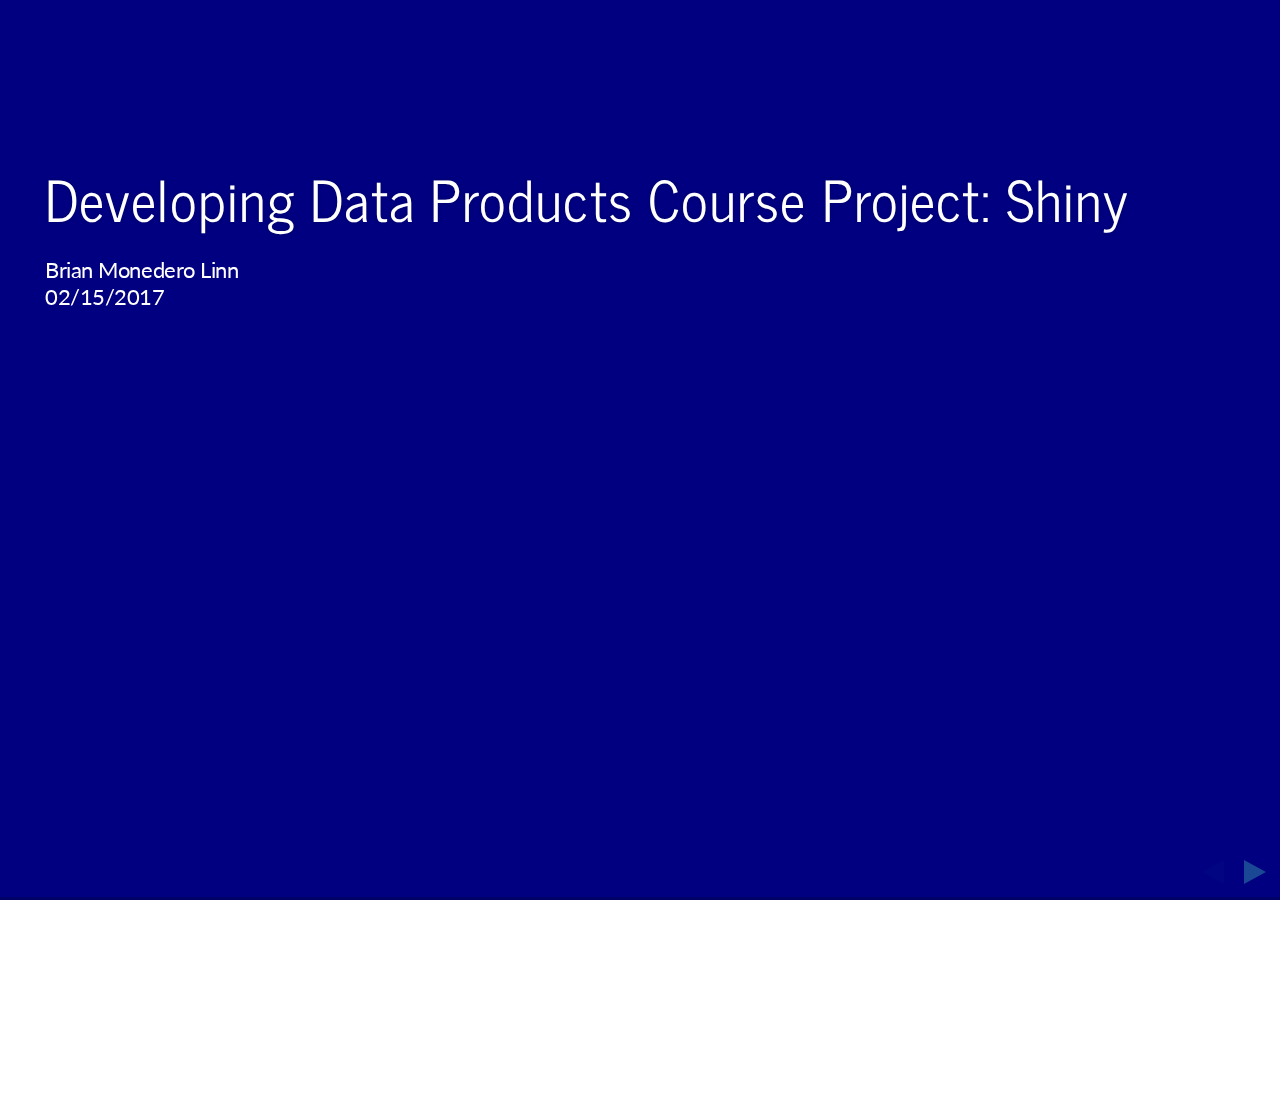
<file: 09_DevelopingDataProducts/ddpCourseProject-rpubs.html>
<!DOCTYPE html>
<html lang="en">

<head>
  <meta charset="utf-8">
  <title>Developing Data Products Course Project: Shiny</title>
    
  <meta name="apple-mobile-web-app-capable" content="yes" />
  <meta name="apple-mobile-web-app-status-bar-style" content="black-translucent" />

  <meta name="viewport" content="width=device-width, initial-scale=1.0, maximum-scale=1.0, user-scalable=no" />
  
    
  <!-- web fonts -->
  <style type="text/css">
@import url('https://fonts.googleapis.com/css?family=News+Cycle:400,700');
@import url('https://fonts.googleapis.com/css?family=Lato:400,700,400italic,700italic');

  </style>    
    
  <!-- reveal.js -->
  <style type="text/css"  >
@charset "UTF-8";/*!
 * reveal.js
 * http://lab.hakim.se/reveal-js
 * MIT licensed
 *
 * Copyright (C) 2013 Hakim El Hattab, http://hakim.se
 */ html,body,.reveal div,.reveal span,.reveal applet,.reveal object,.reveal iframe,.reveal h1,.reveal h2,.reveal h3,.reveal h4,.reveal h5,.reveal h6,.reveal p,.reveal blockquote,.reveal pre,.reveal a,.reveal abbr,.reveal acronym,.reveal address,.reveal big,.reveal cite,.reveal code,.reveal del,.reveal dfn,.reveal em,.reveal img,.reveal ins,.reveal kbd,.reveal q,.reveal s,.reveal samp,.reveal small,.reveal strike,.reveal strong,.reveal sub,.reveal sup,.reveal tt,.reveal var,.reveal b,.reveal u,.reveal i,.reveal center,.reveal dl,.reveal dt,.reveal dd,.reveal ol,.reveal ul,.reveal li,.reveal fieldset,.reveal form,.reveal label,.reveal legend,.reveal table,.reveal caption,.reveal tbody,.reveal tfoot,.reveal thead,.reveal tr,.reveal th,.reveal td,.reveal article,.reveal aside,.reveal canvas,.reveal details,.reveal embed,.reveal figure,.reveal figcaption,.reveal footer,.reveal header,.reveal hgroup,.reveal menu,.reveal nav,.reveal output,.reveal ruby,.reveal section,.reveal summary,.reveal time,.reveal mark,.reveal audio,video{margin:0;padding:0;border:0;font-size:100%;font:inherit;vertical-align:baseline}.reveal article,.reveal aside,.reveal details,.reveal figcaption,.reveal figure,.reveal footer,.reveal header,.reveal hgroup,.reveal menu,.reveal nav,.reveal section{display:block}html,body{width:100%;height:100%;overflow:hidden}body{position:relative;line-height:1}::selection{background:#FF5E99;color:#fff;text-shadow:none}.reveal h1,.reveal h2,.reveal h3,.reveal h4,.reveal h5,.reveal h6{-webkit-hyphens:auto;-moz-hyphens:auto;hyphens:auto;word-wrap:break-word}.reveal h1{font-size:3.77em}.reveal h2{font-size:2.11em}.reveal h3{font-size:1.55em}.reveal h4{font-size:1em}.reveal .slides section .fragment{opacity:0;-webkit-transition:all .2s ease;-moz-transition:all .2s ease;-ms-transition:all .2s ease;-o-transition:all .2s ease;transition:all .2s ease}.reveal .slides section .fragment.visible{opacity:1}.reveal .slides section .fragment.grow{opacity:1}.reveal .slides section .fragment.grow.visible{-webkit-transform:scale(1.3);-moz-transform:scale(1.3);-ms-transform:scale(1.3);-o-transform:scale(1.3);transform:scale(1.3)}.reveal .slides section .fragment.shrink{opacity:1}.reveal .slides section .fragment.shrink.visible{-webkit-transform:scale(0.7);-moz-transform:scale(0.7);-ms-transform:scale(0.7);-o-transform:scale(0.7);transform:scale(0.7)}.reveal .slides section .fragment.zoom-in{opacity:0;-webkit-transform:scale(0.1);-moz-transform:scale(0.1);-ms-transform:scale(0.1);-o-transform:scale(0.1);transform:scale(0.1)}.reveal .slides section .fragment.zoom-in.visible{opacity:1;-webkit-transform:scale(1);-moz-transform:scale(1);-ms-transform:scale(1);-o-transform:scale(1);transform:scale(1)}.reveal .slides section .fragment.roll-in{opacity:0;-webkit-transform:rotateX(90deg);-moz-transform:rotateX(90deg);-ms-transform:rotateX(90deg);-o-transform:rotateX(90deg);transform:rotateX(90deg)}.reveal .slides section .fragment.roll-in.visible{opacity:1;-webkit-transform:rotateX(0);-moz-transform:rotateX(0);-ms-transform:rotateX(0);-o-transform:rotateX(0);transform:rotateX(0)}.reveal .slides section .fragment.fade-out{opacity:1}.reveal .slides section .fragment.fade-out.visible{opacity:0}.reveal .slides section .fragment.highlight-red,.reveal .slides section .fragment.highlight-green,.reveal .slides section .fragment.highlight-blue{opacity:1}.reveal .slides section .fragment.highlight-red.visible{color:#ff2c2d}.reveal .slides section .fragment.highlight-green.visible{color:#17ff2e}.reveal .slides section .fragment.highlight-blue.visible{color:#1b91ff}.reveal:after{content:'';font-style:italic}.reveal img,.reveal video,.reveal iframe{max-width:95%;max-height:95%}.reveal a{position:relative}.reveal strong,.reveal b{font-weight:700}.reveal em,.reveal i{font-style:italic}.reveal ol,.reveal ul{display:inline-block;text-align:left;margin:0 0 0 1em}.reveal ol{list-style-type:decimal}.reveal ul{list-style-type:disc}.reveal ul ul{list-style-type:square}.reveal ul ul ul{list-style-type:circle}.reveal ul ul,.reveal ul ol,.reveal ol ol,.reveal ol ul{display:block;margin-left:40px}.reveal p{margin-bottom:10px;line-height:1.2em}.reveal q,.reveal blockquote{quotes:none}.reveal blockquote{display:block;position:relative;width:70%;margin:5px auto;padding:5px;font-style:italic;background:rgba(255,255,255,.05);box-shadow:0 0 2px rgba(0,0,0,.2)}.reveal blockquote p:first-child,.reveal blockquote p:last-child{display:inline-block}.reveal q{font-style:italic}.reveal pre{display:block;position:relative;width:90%;margin:15px auto;text-align:left;font-size:.55em;font-family:monospace;line-height:1.2em;word-wrap:break-word;box-shadow:0 0 6px rgba(0,0,0,.3)}.reveal code{font-family:monospace}.reveal pre code{padding:5px;overflow:auto;max-height:400px;word-wrap:normal}.reveal table th,.reveal table td{text-align:left;padding-right:.3em}.reveal table th{text-shadow:#fff 1px 1px 2px}.reveal sup{vertical-align:super}.reveal sub{vertical-align:sub}.reveal small{display:inline-block;font-size:.6em;line-height:1.2em;vertical-align:top}.reveal small *{vertical-align:top}.reveal .controls{display:none;position:fixed;width:110px;height:110px;z-index:30;right:10px;bottom:10px}.reveal .controls div{position:absolute;opacity:.05;width:0;height:0;border:12px solid transparent;-moz-transform:scale(.9999);-webkit-transition:all .2s ease;-moz-transition:all .2s ease;-ms-transition:all .2s ease;-o-transition:all .2s ease;transition:all .2s ease}.reveal .controls div.enabled{opacity:.7;cursor:pointer}.reveal .controls div.enabled:active{margin-top:1px}.reveal .controls div.navigate-left{top:42px;border-right-width:22px;border-right-color:#eee}.reveal .controls div.navigate-left.fragmented{opacity:.3}.reveal .controls div.navigate-right{left:74px;top:42px;border-left-width:22px;border-left-color:#eee}.reveal .controls div.navigate-right.fragmented{opacity:.3}.reveal .controls div.navigate-up{left:42px;border-bottom-width:22px;border-bottom-color:#eee}.reveal .controls div.navigate-up.fragmented{opacity:.3}.reveal .controls div.navigate-down{left:42px;top:74px;border-top-width:22px;border-top-color:#eee}.reveal .controls div.navigate-down.fragmented{opacity:.3}.reveal .progress{position:fixed;display:none;height:3px;width:100%;bottom:0;left:0;z-index:10}.reveal .progress:after{content:'';display:'block';position:absolute;height:20px;width:100%;top:-20px}.reveal .progress span{display:block;height:100%;width:0;-webkit-transition:width 800ms cubic-bezier(0.26,.86,.44,.985);-moz-transition:width 800ms cubic-bezier(0.26,.86,.44,.985);-ms-transition:width 800ms cubic-bezier(0.26,.86,.44,.985);-o-transition:width 800ms cubic-bezier(0.26,.86,.44,.985);transition:width 800ms cubic-bezier(0.26,.86,.44,.985)}.reveal .roll{display:inline-block;line-height:1.2;overflow:hidden;vertical-align:top;-webkit-perspective:400px;-moz-perspective:400px;-ms-perspective:400px;perspective:400px;-webkit-perspective-origin:50% 50%;-moz-perspective-origin:50% 50%;-ms-perspective-origin:50% 50%;perspective-origin:50% 50%}.reveal .roll:hover{background:0;text-shadow:none}.reveal .roll span{display:block;position:relative;padding:0 2px;pointer-events:none;-webkit-transition:all 400ms ease;-moz-transition:all 400ms ease;-ms-transition:all 400ms ease;transition:all 400ms ease;-webkit-transform-origin:50% 0;-moz-transform-origin:50% 0;-ms-transform-origin:50% 0;transform-origin:50% 0;-webkit-transform-style:preserve-3d;-moz-transform-style:preserve-3d;-ms-transform-style:preserve-3d;transform-style:preserve-3d;-webkit-backface-visibility:hidden;-moz-backface-visibility:hidden;backface-visibility:hidden}.reveal .roll:hover span{background:rgba(0,0,0,.5);-webkit-transform:translate3d(0px,0,-45px) rotateX(90deg);-moz-transform:translate3d(0px,0,-45px) rotateX(90deg);-ms-transform:translate3d(0px,0,-45px) rotateX(90deg);transform:translate3d(0px,0,-45px) rotateX(90deg)}.reveal .roll span:after{content:attr(data-title);display:block;position:absolute;left:0;top:0;padding:0 2px;-webkit-backface-visibility:hidden;-moz-backface-visibility:hidden;backface-visibility:hidden;-webkit-transform-origin:50% 0;-moz-transform-origin:50% 0;-ms-transform-origin:50% 0;transform-origin:50% 0;-webkit-transform:translate3d(0px,110%,0) rotateX(-90deg);-moz-transform:translate3d(0px,110%,0) rotateX(-90deg);-ms-transform:translate3d(0px,110%,0) rotateX(-90deg);transform:translate3d(0px,110%,0) rotateX(-90deg)}.reveal{position:relative;width:100%;height:100%}.reveal .slides{position:absolute;width:100%;height:100%;left:50%;top:50%;overflow:visible;z-index:1;text-align:center;-webkit-transition:-webkit-perspective .4s ease;-moz-transition:-moz-perspective .4s ease;-ms-transition:-ms-perspective .4s ease;-o-transition:-o-perspective .4s ease;transition:perspective .4s ease;-webkit-perspective:600px;-moz-perspective:600px;-ms-perspective:600px;perspective:600px;-webkit-perspective-origin:0 -100px;-moz-perspective-origin:0 -100px;-ms-perspective-origin:0 -100px;perspective-origin:0 -100px}.reveal .slides>section,.reveal .slides>section>section{display:none;position:absolute;width:100%;padding:20px 0;z-index:10;line-height:1.2em;font-weight:400;-webkit-transform-style:preserve-3d;-moz-transform-style:preserve-3d;-ms-transform-style:preserve-3d;transform-style:preserve-3d;-webkit-transition:-webkit-transform-origin 800ms cubic-bezier(0.26,.86,.44,.985),-webkit-transform 800ms cubic-bezier(0.26,.86,.44,.985),visibility 800ms cubic-bezier(0.26,.86,.44,.985),opacity 800ms cubic-bezier(0.26,.86,.44,.985);-moz-transition:-moz-transform-origin 800ms cubic-bezier(0.26,.86,.44,.985),-moz-transform 800ms cubic-bezier(0.26,.86,.44,.985),visibility 800ms cubic-bezier(0.26,.86,.44,.985),opacity 800ms cubic-bezier(0.26,.86,.44,.985);-ms-transition:-ms-transform-origin 800ms cubic-bezier(0.26,.86,.44,.985),-ms-transform 800ms cubic-bezier(0.26,.86,.44,.985),visibility 800ms cubic-bezier(0.26,.86,.44,.985),opacity 800ms cubic-bezier(0.26,.86,.44,.985);-o-transition:-o-transform-origin 800ms cubic-bezier(0.26,.86,.44,.985),-o-transform 800ms cubic-bezier(0.26,.86,.44,.985),visibility 800ms cubic-bezier(0.26,.86,.44,.985),opacity 800ms cubic-bezier(0.26,.86,.44,.985);transition:transform-origin 800ms cubic-bezier(0.26,.86,.44,.985),transform 800ms cubic-bezier(0.26,.86,.44,.985),visibility 800ms cubic-bezier(0.26,.86,.44,.985),opacity 800ms cubic-bezier(0.26,.86,.44,.985)}.reveal[data-transition-speed=fast] .slides section{-webkit-transition-duration:400ms;-moz-transition-duration:400ms;-ms-transition-duration:400ms;transition-duration:400ms}.reveal[data-transition-speed=slow] .slides section{-webkit-transition-duration:1200ms;-moz-transition-duration:1200ms;-ms-transition-duration:1200ms;transition-duration:1200ms}.reveal .slides section[data-transition-speed=fast]{-webkit-transition-duration:400ms;-moz-transition-duration:400ms;-ms-transition-duration:400ms;transition-duration:400ms}.reveal .slides section[data-transition-speed=slow]{-webkit-transition-duration:1200ms;-moz-transition-duration:1200ms;-ms-transition-duration:1200ms;transition-duration:1200ms}.reveal .slides>section{left:-50%;top:-50%}.reveal .slides>section.stack{padding-top:0;padding-bottom:0}.reveal .slides>section.present,.reveal .slides>section>section.present{display:block;z-index:11;opacity:1}.reveal.center,.reveal.center .slides,.reveal.center .slides section{min-height:auto!important}.reveal .slides>section[data-transition=default].past,.reveal .slides>section.past{display:block;opacity:0;-webkit-transform:translate3d(-100%,0,0) rotateY(-90deg) translate3d(-100%,0,0);-moz-transform:translate3d(-100%,0,0) rotateY(-90deg) translate3d(-100%,0,0);-ms-transform:translate3d(-100%,0,0) rotateY(-90deg) translate3d(-100%,0,0);transform:translate3d(-100%,0,0) rotateY(-90deg) translate3d(-100%,0,0)}.reveal .slides>section[data-transition=default].future,.reveal .slides>section.future{display:block;opacity:0;-webkit-transform:translate3d(100%,0,0) rotateY(90deg) translate3d(100%,0,0);-moz-transform:translate3d(100%,0,0) rotateY(90deg) translate3d(100%,0,0);-ms-transform:translate3d(100%,0,0) rotateY(90deg) translate3d(100%,0,0);transform:translate3d(100%,0,0) rotateY(90deg) translate3d(100%,0,0)}.reveal .slides>section>section[data-transition=default].past,.reveal .slides>section>section.past{display:block;opacity:0;-webkit-transform:translate3d(0,-300px,0) rotateX(70deg) translate3d(0,-300px,0);-moz-transform:translate3d(0,-300px,0) rotateX(70deg) translate3d(0,-300px,0);-ms-transform:translate3d(0,-300px,0) rotateX(70deg) translate3d(0,-300px,0);transform:translate3d(0,-300px,0) rotateX(70deg) translate3d(0,-300px,0)}.reveal .slides>section>section[data-transition=default].future,.reveal .slides>section>section.future{display:block;opacity:0;-webkit-transform:translate3d(0,300px,0) rotateX(-70deg) translate3d(0,300px,0);-moz-transform:translate3d(0,300px,0) rotateX(-70deg) translate3d(0,300px,0);-ms-transform:translate3d(0,300px,0) rotateX(-70deg) translate3d(0,300px,0);transform:translate3d(0,300px,0) rotateX(-70deg) translate3d(0,300px,0)}.reveal .slides>section[data-transition=concave].past,.reveal.concave .slides>section.past{-webkit-transform:translate3d(-100%,0,0) rotateY(90deg) translate3d(-100%,0,0);-moz-transform:translate3d(-100%,0,0) rotateY(90deg) translate3d(-100%,0,0);-ms-transform:translate3d(-100%,0,0) rotateY(90deg) translate3d(-100%,0,0);transform:translate3d(-100%,0,0) rotateY(90deg) translate3d(-100%,0,0)}.reveal .slides>section[data-transition=concave].future,.reveal.concave .slides>section.future{-webkit-transform:translate3d(100%,0,0) rotateY(-90deg) translate3d(100%,0,0);-moz-transform:translate3d(100%,0,0) rotateY(-90deg) translate3d(100%,0,0);-ms-transform:translate3d(100%,0,0) rotateY(-90deg) translate3d(100%,0,0);transform:translate3d(100%,0,0) rotateY(-90deg) translate3d(100%,0,0)}.reveal .slides>section>section[data-transition=concave].past,.reveal.concave .slides>section>section.past{-webkit-transform:translate3d(0,-80%,0) rotateX(-70deg) translate3d(0,-80%,0);-moz-transform:translate3d(0,-80%,0) rotateX(-70deg) translate3d(0,-80%,0);-ms-transform:translate3d(0,-80%,0) rotateX(-70deg) translate3d(0,-80%,0);transform:translate3d(0,-80%,0) rotateX(-70deg) translate3d(0,-80%,0)}.reveal .slides>section>section[data-transition=concave].future,.reveal.concave .slides>section>section.future{-webkit-transform:translate3d(0,80%,0) rotateX(70deg) translate3d(0,80%,0);-moz-transform:translate3d(0,80%,0) rotateX(70deg) translate3d(0,80%,0);-ms-transform:translate3d(0,80%,0) rotateX(70deg) translate3d(0,80%,0);transform:translate3d(0,80%,0) rotateX(70deg) translate3d(0,80%,0)}.reveal .slides>section[data-transition=zoom].past,.reveal.zoom .slides>section.past{opacity:0;visibility:hidden;-webkit-transform:scale(16);-moz-transform:scale(16);-ms-transform:scale(16);-o-transform:scale(16);transform:scale(16)}.reveal .slides>section[data-transition=zoom].future,.reveal.zoom .slides>section.future{opacity:0;visibility:hidden;-webkit-transform:scale(0.2);-moz-transform:scale(0.2);-ms-transform:scale(0.2);-o-transform:scale(0.2);transform:scale(0.2)}.reveal .slides>section>section[data-transition=zoom].past,.reveal.zoom .slides>section>section.past{-webkit-transform:translate(0,-150%);-moz-transform:translate(0,-150%);-ms-transform:translate(0,-150%);-o-transform:translate(0,-150%);transform:translate(0,-150%)}.reveal .slides>section>section[data-transition=zoom].future,.reveal.zoom .slides>section>section.future{-webkit-transform:translate(0,150%);-moz-transform:translate(0,150%);-ms-transform:translate(0,150%);-o-transform:translate(0,150%);transform:translate(0,150%)}.reveal.linear section{-webkit-backface-visibility:hidden;-moz-backface-visibility:hidden;-ms-backface-visibility:hidden;backface-visibility:hidden}.reveal .slides>section[data-transition=linear].past,.reveal.linear .slides>section.past{-webkit-transform:translate(-150%,0);-moz-transform:translate(-150%,0);-ms-transform:translate(-150%,0);-o-transform:translate(-150%,0);transform:translate(-150%,0)}.reveal .slides>section[data-transition=linear].future,.reveal.linear .slides>section.future{-webkit-transform:translate(150%,0);-moz-transform:translate(150%,0);-ms-transform:translate(150%,0);-o-transform:translate(150%,0);transform:translate(150%,0)}.reveal .slides>section>section[data-transition=linear].past,.reveal.linear .slides>section>section.past{-webkit-transform:translate(0,-150%);-moz-transform:translate(0,-150%);-ms-transform:translate(0,-150%);-o-transform:translate(0,-150%);transform:translate(0,-150%)}.reveal .slides>section>section[data-transition=linear].future,.reveal.linear .slides>section>section.future{-webkit-transform:translate(0,150%);-moz-transform:translate(0,150%);-ms-transform:translate(0,150%);-o-transform:translate(0,150%);transform:translate(0,150%)}.reveal.cube .slides{-webkit-perspective:1300px;-moz-perspective:1300px;-ms-perspective:1300px;perspective:1300px}.reveal.cube .slides section{padding:30px;min-height:700px;-webkit-backface-visibility:hidden;-moz-backface-visibility:hidden;-ms-backface-visibility:hidden;backface-visibility:hidden;-webkit-box-sizing:border-box;-moz-box-sizing:border-box;box-sizing:border-box}.reveal.center.cube .slides section{min-height:auto}.reveal.cube .slides section:not(.stack):before{content:'';position:absolute;display:block;width:100%;height:100%;left:0;top:0;background:rgba(0,0,0,.1);border-radius:4px;-webkit-transform:translateZ(-20px);-moz-transform:translateZ(-20px);-ms-transform:translateZ(-20px);-o-transform:translateZ(-20px);transform:translateZ(-20px)}.reveal.cube .slides section:not(.stack):after{content:'';position:absolute;display:block;width:90%;height:30px;left:5%;bottom:0;background:0;z-index:1;border-radius:4px;box-shadow:0 95px 25px rgba(0,0,0,.2);-webkit-transform:translateZ(-90px) rotateX(65deg);-moz-transform:translateZ(-90px) rotateX(65deg);-ms-transform:translateZ(-90px) rotateX(65deg);-o-transform:translateZ(-90px) rotateX(65deg);transform:translateZ(-90px) rotateX(65deg)}.reveal.cube .slides>section.stack{padding:0;background:0}.reveal.cube .slides>section.past{-webkit-transform-origin:100% 0;-moz-transform-origin:100% 0;-ms-transform-origin:100% 0;transform-origin:100% 0;-webkit-transform:translate3d(-100%,0,0) rotateY(-90deg);-moz-transform:translate3d(-100%,0,0) rotateY(-90deg);-ms-transform:translate3d(-100%,0,0) rotateY(-90deg);transform:translate3d(-100%,0,0) rotateY(-90deg)}.reveal.cube .slides>section.future{-webkit-transform-origin:0 0;-moz-transform-origin:0 0;-ms-transform-origin:0 0;transform-origin:0 0;-webkit-transform:translate3d(100%,0,0) rotateY(90deg);-moz-transform:translate3d(100%,0,0) rotateY(90deg);-ms-transform:translate3d(100%,0,0) rotateY(90deg);transform:translate3d(100%,0,0) rotateY(90deg)}.reveal.cube .slides>section>section.past{-webkit-transform-origin:0 100%;-moz-transform-origin:0 100%;-ms-transform-origin:0 100%;transform-origin:0 100%;-webkit-transform:translate3d(0,-100%,0) rotateX(90deg);-moz-transform:translate3d(0,-100%,0) rotateX(90deg);-ms-transform:translate3d(0,-100%,0) rotateX(90deg);transform:translate3d(0,-100%,0) rotateX(90deg)}.reveal.cube .slides>section>section.future{-webkit-transform-origin:0 0;-moz-transform-origin:0 0;-ms-transform-origin:0 0;transform-origin:0 0;-webkit-transform:translate3d(0,100%,0) rotateX(-90deg);-moz-transform:translate3d(0,100%,0) rotateX(-90deg);-ms-transform:translate3d(0,100%,0) rotateX(-90deg);transform:translate3d(0,100%,0) rotateX(-90deg)}.reveal.page .slides{-webkit-perspective-origin:0 50%;-moz-perspective-origin:0 50%;-ms-perspective-origin:0 50%;perspective-origin:0 50%;-webkit-perspective:3000px;-moz-perspective:3000px;-ms-perspective:3000px;perspective:3000px}.reveal.page .slides section{padding:30px;min-height:700px;-webkit-box-sizing:border-box;-moz-box-sizing:border-box;box-sizing:border-box}.reveal.page .slides section.past{z-index:12}.reveal.page .slides section:not(.stack):before{content:'';position:absolute;display:block;width:100%;height:100%;left:0;top:0;background:rgba(0,0,0,.1);-webkit-transform:translateZ(-20px);-moz-transform:translateZ(-20px);-ms-transform:translateZ(-20px);-o-transform:translateZ(-20px);transform:translateZ(-20px)}.reveal.page .slides section:not(.stack):after{content:'';position:absolute;display:block;width:90%;height:30px;left:5%;bottom:0;background:0;z-index:1;border-radius:4px;box-shadow:0 95px 25px rgba(0,0,0,.2);-webkit-transform:translateZ(-90px) rotateX(65deg)}.reveal.page .slides>section.stack{padding:0;background:0}.reveal.page .slides>section.past{-webkit-transform-origin:0 0;-moz-transform-origin:0 0;-ms-transform-origin:0 0;transform-origin:0 0;-webkit-transform:translate3d(-40%,0,0) rotateY(-80deg);-moz-transform:translate3d(-40%,0,0) rotateY(-80deg);-ms-transform:translate3d(-40%,0,0) rotateY(-80deg);transform:translate3d(-40%,0,0) rotateY(-80deg)}.reveal.page .slides>section.future{-webkit-transform-origin:100% 0;-moz-transform-origin:100% 0;-ms-transform-origin:100% 0;transform-origin:100% 0;-webkit-transform:translate3d(0,0,0);-moz-transform:translate3d(0,0,0);-ms-transform:translate3d(0,0,0);transform:translate3d(0,0,0)}.reveal.page .slides>section>section.past{-webkit-transform-origin:0 0;-moz-transform-origin:0 0;-ms-transform-origin:0 0;transform-origin:0 0;-webkit-transform:translate3d(0,-40%,0) rotateX(80deg);-moz-transform:translate3d(0,-40%,0) rotateX(80deg);-ms-transform:translate3d(0,-40%,0) rotateX(80deg);transform:translate3d(0,-40%,0) rotateX(80deg)}.reveal.page .slides>section>section.future{-webkit-transform-origin:0 100%;-moz-transform-origin:0 100%;-ms-transform-origin:0 100%;transform-origin:0 100%;-webkit-transform:translate3d(0,0,0);-moz-transform:translate3d(0,0,0);-ms-transform:translate3d(0,0,0);transform:translate3d(0,0,0)}.reveal .slides section[data-transition=fade],.reveal.fade .slides section,.reveal.fade .slides>section>section{-webkit-transform:none;-moz-transform:none;-ms-transform:none;-o-transform:none;transform:none;-webkit-transition:opacity .5s;-moz-transition:opacity .5s;-ms-transition:opacity .5s;-o-transition:opacity .5s;transition:opacity .5s}.reveal.fade.overview .slides section,.reveal.fade.overview .slides>section>section,.reveal.fade.exit-overview .slides section,.reveal.fade.exit-overview .slides>section>section{-webkit-transition:none;-moz-transition:none;-ms-transition:none;-o-transition:none;transition:none}.reveal .slides section[data-transition=none],.reveal.none .slides section{-webkit-transform:none;-moz-transform:none;-ms-transform:none;-o-transform:none;transform:none;-webkit-transition:none;-moz-transition:none;-ms-transition:none;-o-transition:none;transition:none}.reveal.overview .slides{-webkit-perspective-origin:0 0;-moz-perspective-origin:0 0;-ms-perspective-origin:0 0;perspective-origin:0 0;-webkit-perspective:700px;-moz-perspective:700px;-ms-perspective:700px;perspective:700px}.reveal.overview .slides section{height:600px;overflow:hidden;opacity:1!important;visibility:visible!important;cursor:pointer;background:rgba(0,0,0,.1)}.reveal.overview .slides section .fragment{opacity:1}.reveal.overview .slides section:after,.reveal.overview .slides section:before{display:none!important}.reveal.overview .slides section>section{opacity:1;cursor:pointer}.reveal.overview .slides section:hover{background:rgba(0,0,0,.3)}.reveal.overview .slides section.present{background:rgba(0,0,0,.3)}.reveal.overview .slides>section.stack{padding:0;background:0;overflow:visible}.reveal .pause-overlay{position:absolute;top:0;left:0;width:100%;height:100%;background:#000;visibility:hidden;opacity:0;z-index:100;-webkit-transition:all 1s ease;-moz-transition:all 1s ease;-ms-transition:all 1s ease;-o-transition:all 1s ease;transition:all 1s ease}.reveal.paused .pause-overlay{visibility:visible;opacity:1}.no-transforms{overflow-y:auto}.no-transforms .reveal .slides{position:relative;width:80%;height:auto!important;top:0;left:50%;margin:0;text-align:center}.no-transforms .reveal .controls,.no-transforms .reveal .progress{display:none!important}.no-transforms .reveal .slides section{display:block!important;opacity:1!important;position:relative!important;height:auto;min-height:auto;top:0;left:-50%;margin:70px 0;-webkit-transform:none;-moz-transform:none;-ms-transform:none;-o-transform:none;transform:none}.no-transforms .reveal .slides section section{left:0}.no-transition{-webkit-transition:none;-moz-transition:none;-ms-transition:none;-o-transition:none;transition:none}.reveal .state-background{position:absolute;width:100%;height:100%;background:rgba(0,0,0,0);-webkit-transition:background 800ms ease;-moz-transition:background 800ms ease;-ms-transition:background 800ms ease;-o-transition:background 800ms ease;transition:background 800ms ease}.alert .reveal .state-background{background:rgba(200,50,30,.6)}.soothe .reveal .state-background{background:rgba(50,200,90,.4)}.blackout .reveal .state-background{background:rgba(0,0,0,.6)}.whiteout .reveal .state-background{background:rgba(255,255,255,.6)}.cobalt .reveal .state-background{background:rgba(22,152,213,.6)}.mint .reveal .state-background{background:rgba(22,213,75,.6)}.submerge .reveal .state-background{background:rgba(12,25,77,.6)}.lila .reveal .state-background{background:rgba(180,50,140,.6)}.sunset .reveal .state-background{background:rgba(255,122,0,.6)}.reveal.rtl .slides,.reveal.rtl .slides h1,.reveal.rtl .slides h2,.reveal.rtl .slides h3,.reveal.rtl .slides h4,.reveal.rtl .slides h5,.reveal.rtl .slides h6{direction:rtl;font-family:sans-serif}.reveal.rtl pre,.reveal.rtl code{direction:ltr}.reveal.rtl ol,.reveal.rtl ul{text-align:right}.reveal.rtl .progress span{float:right}.reveal aside.notes{display:none}.zoomed .reveal *,.zoomed .reveal :before,.zoomed .reveal :after{-webkit-transform:none!important;-moz-transform:none!important;-ms-transform:none!important;transform:none!important;-webkit-backface-visibility:visible!important;-moz-backface-visibility:visible!important;-ms-backface-visibility:visible!important;backface-visibility:visible!important}.zoomed .reveal .progress,.zoomed .reveal .controls{opacity:0}.zoomed .reveal .roll span{background:0}.zoomed .reveal .roll span:after{visibility:hidden}
</style>
  <style type="text/css"  >
/**
 * A simple theme for reveal.js presentations, similar
 * to the default theme. The accent color is darkblue.
 *
 * This theme is Copyright (C) 2012 Owen Versteeg, https://github.com/StereotypicalApps. It is MIT licensed.
 * reveal.js is Copyright (C) 2011-2012 Hakim El Hattab, http://hakim.se
 */
/*********************************************
 * GLOBAL STYLES
 *********************************************/
body {
  background: white;
  background-color: white; }

.reveal {
  font-family: "Lato", sans-serif;
  font-size: 36px;
  font-weight: 200;
  letter-spacing: -0.02em;
  color: black; }

::selection {
  color: white;
  background: rgba(0, 0, 0, 0.99);
  text-shadow: none; }

/*********************************************
 * HEADERS
 *********************************************/
.reveal h1,
.reveal h2,
.reveal h3,
.reveal h4,
.reveal h5,
.reveal h6 {
  margin: 0 0 20px 0;
  color: black;
  font-family: "News Cycle", Impact, sans-serif;
  line-height: 0.9em;
  letter-spacing: 0.02em;
  text-transform: none;
  text-shadow: none; }

.reveal h1 {
  text-shadow: 0px 0px 6px rgba(0, 0, 0, 0.2); }

/*********************************************
 * LINKS
 *********************************************/
.reveal a:not(.image) {
  color: darkblue;
  text-decoration: none;
  -webkit-transition: color .15s ease;
  -moz-transition: color .15s ease;
  -ms-transition: color .15s ease;
  -o-transition: color .15s ease;
  transition: color .15s ease; }

.reveal a:not(.image):hover {
  color: #0000f1;
  text-shadow: none;
  border: none; }

.reveal .roll span:after {
  color: #fff;
  background: #00003f; }

/*********************************************
 * IMAGES
 *********************************************/
.reveal section img {
  margin: 15px 0px;
  background: rgba(255, 255, 255, 0.12);
  border: 4px solid black;
  box-shadow: 0 0 10px rgba(0, 0, 0, 0.15);
  -webkit-transition: all .2s linear;
  -moz-transition: all .2s linear;
  -ms-transition: all .2s linear;
  -o-transition: all .2s linear;
  transition: all .2s linear; }

.reveal a:hover img {
  background: rgba(255, 255, 255, 0.2);
  border-color: darkblue;
  box-shadow: 0 0 20px rgba(0, 0, 0, 0.55); }

/*********************************************
 * NAVIGATION CONTROLS
 *********************************************/
.reveal .controls div.navigate-left,
.reveal .controls div.navigate-left.enabled {
  border-right-color: darkblue; }

.reveal .controls div.navigate-right,
.reveal .controls div.navigate-right.enabled {
  border-left-color: darkblue; }

.reveal .controls div.navigate-up,
.reveal .controls div.navigate-up.enabled {
  border-bottom-color: darkblue; }

.reveal .controls div.navigate-down,
.reveal .controls div.navigate-down.enabled {
  border-top-color: darkblue; }

.reveal .controls div.navigate-left.enabled:hover {
  border-right-color: #0000f1; }

.reveal .controls div.navigate-right.enabled:hover {
  border-left-color: #0000f1; }

.reveal .controls div.navigate-up.enabled:hover {
  border-bottom-color: #0000f1; }

.reveal .controls div.navigate-down.enabled:hover {
  border-top-color: #0000f1; }

/*********************************************
 * PROGRESS BAR
 *********************************************/
.reveal .progress {
  background: rgba(0, 0, 0, 0.2); }

.reveal .progress span {
  background: darkblue;
  -webkit-transition: width 800ms cubic-bezier(0.26, 0.86, 0.44, 0.985);
  -moz-transition: width 800ms cubic-bezier(0.26, 0.86, 0.44, 0.985);
  -ms-transition: width 800ms cubic-bezier(0.26, 0.86, 0.44, 0.985);
  -o-transition: width 800ms cubic-bezier(0.26, 0.86, 0.44, 0.985);
  transition: width 800ms cubic-bezier(0.26, 0.86, 0.44, 0.985); }

</style>
 
  <style type="text/css">

.reveal h1 { 
  font-size: 2.5em; 
}

.reveal h1,
.reveal h2,
.reveal h3,
.reveal h4,
.reveal h5,
.reveal h6 { 
   margin-bottom: .6em;    
}

.reveal p,
.reveal table {
   margin-bottom: 1em; 
}

.reveal li {
   margin-bottom: .4em;
}

.reveal ul ul,
.reveal ul ol,
.reveal ol ol,
.reveal ol ul {
	margin-top: .4em;
}

.reveal .slides {
  text-align: left;
}

.reveal small {
	font-size: 0.85em;
}

.reveal pre {   
  margin-top: 0;
  max-width: 95%;
  border: 1px solid #ccc;
  white-space: pre-wrap;
  margin-bottom: 1em; 
}

.reveal pre code {
  display: block; padding: 0.5em;
  font-size: 1.6em;
  line-height: 1.1em;
  background-color: white;
  overflow: visible;
  max-height: none;
  word-wrap: normal;
}

.reveal code {
  overflow: visible;
  max-height: none;
}

.reveal code.r {
  background-color: #F8F8F8;
}

.reveal code.cpp {
  background-color: #F8F8F8;
}

.reveal section del {
   text-decoration: none;
   color: #AAB1BA;
}

.reveal section img {
   border: none;
}

.reveal section .fieldError {
  margin-bottom: 25px;
}

.reveal section .fieldError span {
  color: red;
}

.prompt .reveal .state-background {
   background: #C6D7DC;
}

.quiz-multichoice .reveal .state-background {
  background: rgba(254,220,179,1);
}

.quiz-multichoice .reveal ul {
  list-style-type: none;
  margin-bottom: 30px;
}

.quiz-multichoice .reveal li {
  margin-top: 15px;
}

.quiz-multichoice .reveal .quizFeedback {
  margin-bottom: 30px;
}

.quiz-multichoice .reveal .quizFeedback img {
  border: none;
  box-shadow: none;
  background: transparent;
  float: left;
  margin-top: -15px;
}

.quiz-multichoice .reveal .quizFeedback span {
  font-size: 1.4em; 
  margin-left: 12px;
}

.section .reveal .state-background {
   background: #96A2B6;
}

.section .reveal h1,
.section .reveal h2,
.section .reveal p {
   color: white;
   margin-top: 50px;
}

.sub-section .reveal .state-background {
  background: #E7E8EA
}

.sub-section .reveal h2,
.sub-section .reveal p {
  color: #63717B;
  margin-top: 50px;
}

.reveal strong {
  color: #25679E;
}

.reveal .controls {
  right: -20px;
  bottom: 5px;
}

.reveal .controls div.navigate-left {
  top: 75px;
}

.reveal .controls div.navigate-right {
  left: 54px;
  top: 75px;
}


.reveal .controls div.navigate-up {
  display: none;
}

.reveal .controls div.navigate-down {
  display: none;
}

/*********************************************
 * NAVIGATION CONTROLS
 *********************************************/
 
.reveal .controls div.navigate-left,
.reveal .controls div.navigate-left.enabled {
  border-right-color: #25679E;
}

.reveal .controls div.navigate-right,
.reveal .controls div.navigate-right.enabled {
  border-left-color: #25679E;
}

.reveal .controls div.navigate-up,
.reveal .controls div.navigate-up.enabled {
  border-bottom-color: #25679E;
}

.reveal .controls div.navigate-down,
.reveal .controls div.navigate-down.enabled {
  border-top-color: #25679E;
}

.reveal .controls div.navigate-left.enabled:hover {
  border-right-color: #267EC8;
}

.reveal .controls div.navigate-right.enabled:hover {
  border-left-color: #267EC8;
}

.reveal .controls div.navigate-up.enabled:hover {
  border-bottom-color: #267EC8;
}

.reveal .controls div.navigate-down.enabled:hover {
  border-top-color: #267EC8;
}

.reveal .progress span {
  background: #25679E;
}

.reveal .slides>section,
.reveal .slides>section>section {
  padding: 0px 0px;
}


.reveal table {
  border-width: 1px;
  border-spacing: 2px;
  border-style: dotted;
  border-color: gray;
  border-collapse: collapse;
  font-size: 0.7em;
}

.reveal table th {
  border-width: 1px;
  padding-left: 10px;
  padding-right: 25px;
  font-weight: bold;
  border-style: dotted;
  border-color: gray;
}

.reveal table td {
  border-width: 1px;
  padding-left: 10px;
  padding-right: 25px;
  border-style: dotted;
  border-color: gray;
}

.reveal blockquote {
  display: block;
  position: relative;
  width: 90%;
  margin: 5px auto;
  padding: 5px;

  font-style: normal;
  background: #C6D7DC;
  border: 1px solid #C6D7DC;
  box-shadow: none;
}

.reveal blockquote p:first-child,
.reveal blockquote p:last-child {
  display: block;
}

.reveal blockquote:before {
  content: '';
}

.reveal blockquote:after {
    content: '';
}


.reveal ol,
.reveal ul {
	margin: 0 0 .5em 1.2em;
}

.reveal .slides section {
   height: 100%;
}

.reveal .slides section .slideContent h2 {
   font-size: 1.3em;
   font-weight: bold;
}

.reveal .slides section .slideContent h3 {
   font-size: 1.1em;
   font-weight: bold;
}

.reveal .slides section .column {
   position: fixed;
   width: 48%;
   top: 2.5em;
   bottom: 0;
}

.reveal .slides section .column1 {
   left: 0;
}

.reveal .slides section .column2 {
   right: 0;
}

.reveal .slides section .column img {
   max-width: 95%;
   max-height: 95%;
   height: auto;
}

.reveal .slides section .mediaOnly {
   position: absolute;
   width: 100%;
   top: 2.5em;
   bottom: 0;
}

.reveal .slides section .mediaOnly img {
   max-width: 90%;
   max-height: 90%;
   height: auto;
}

.reveal .slides section .mediaInline img {
   max-width: 90%;
   max-height: 50%;
   width: auto;
}

.reveal .slides section .mediaOnly video {
   height: 90%;
   width: 90%;
}

.reveal .slides section .mediaInline video {
   height: 50%;
   width: 90%;
}

.reveal .slides section .noTitle {
   top: 0;
}





.reveal {
  font-family: "Lato", sans-serif;
}
  
.reveal h1,
.reveal h2,
.reveal h3,
.reveal h4,
.reveal h5,
.reveal h6 {
  font-family: "News Cycle", Impact, sans-serif;
}

.reveal section del {
  color: green;
}

.section .reveal .state-background {
    background: navy;}
.section .reveal h1,
.section .reveal p {
    color: white;
    position: relative;
    top: 4%;}
    


  </style>
  
  <!-- reveal print css -->
  <style type="text/css" media="print" >
/* Default Print Stylesheet Template
   by Rob Glazebrook of CSSnewbie.com
   Last Updated: June 4, 2008

   Feel free (nay, compelled) to edit, append, and
   manipulate this file as you see fit. */


/* SECTION 1: Set default width, margin, float, and
   background. This prevents elements from extending
   beyond the edge of the printed page, and prevents
   unnecessary background images from printing */

* {
	-webkit-print-color-adjust: exact;
}

body {
	font-size: 18pt;
	width: auto;
	height: auto;
	border: 0;
	padding: 0;
	float: none !important;
	overflow: visible;
}

html {
	width: 100%;
	height: 100%;
	overflow: visible;
}

@page {
	size: letter landscape;
	margin: 0;
}

/* SECTION 2: Remove any elements not needed in print.
   This would include navigation, ads, sidebars, etc. */
.nestedarrow,
.controls,
.reveal .progress,
.reveal.overview,
.fork-reveal,
.share-reveal,
.state-background {
	display: none !important;
}

/* SECTION 3: Set body font face, size, and color.
   Consider using a serif font for readability. */
body, p, td, li, div {
	font-size: 18pt;
}

/* SECTION 4: Set heading font face, sizes, and color.
   Diffrentiate your headings from your body text.
   Perhaps use a large sans-serif for distinction. */
h1,h2,h3,h4,h5,h6 {
	text-shadow: 0 0 0 #000 !important;
}

/* SECTION 5: Make hyperlinks more usable.
   Ensure links are underlined, and consider appending
   the URL to the end of the link for usability. */
a:link,
a:visited {
	font-weight: bold;
	text-decoration: underline;
}


/* SECTION 6: more reveal.js specific additions by @skypanther */
ul, ol, div, p {
	visibility: visible;
	position: static;
	width: auto;
	height: auto;
	display: block;
	overflow: visible;
	margin: auto;
}
.reveal .slides {
	position: static;
	width: 100%;
	height: auto;

	left: auto;
	top: auto;
	margin-left: auto;
	margin-right: auto;
	margin-top: auto;
	padding: auto;

	overflow: visible;
	display: block;

	text-align: center;

	-webkit-perspective: none;
	   -moz-perspective: none;
	    -ms-perspective: none;
	        perspective: none;

	-webkit-perspective-origin: 50% 50%; /* there isn't a none/auto value but 50-50 is the default */
	   -moz-perspective-origin: 50% 50%;
	    -ms-perspective-origin: 50% 50%;
	        perspective-origin: 50% 50%;
}
.reveal .slides section {

	page-break-after: always !important;

	visibility: visible !important;
	position: static !important;
	width: 100% !important;
	height: auto !important;
	min-height: initial !important;
	display: block !important;
	overflow: visible !important;

	left: 0 !important;
	top: 0 !important;
	margin-left: 0px !important;
	margin-top: 50px !important;
	padding: 20px 0px !important;

	opacity: 1 !important;

	-webkit-transform-style: flat !important;
	   -moz-transform-style: flat !important;
	    -ms-transform-style: flat !important;
	        transform-style: flat !important;

	-webkit-transform: none !important;
	   -moz-transform: none !important;
	    -ms-transform: none !important;
	        transform: none !important;
}
.reveal section.stack {
	margin: 0px !important;
	padding: 0px !important;
	page-break-after: avoid !important;
}
.reveal section .fragment {
	opacity: 1 !important;
	visibility: visible !important;

	-webkit-transform: none !important;
	   -moz-transform: none !important;
	    -ms-transform: none !important;
	        transform: none !important;
}
.reveal img {
	box-shadow: none;
}
.reveal .roll {
	overflow: visible;
	line-height: 1em;
}
.reveal small a {
	font-size: 16pt !important;
}

</style>
  
<!-- Styles for R syntax highlighter -->
<style type="text/css">
   pre .operator,
   pre .paren {
     color: rgb(104, 118, 135)
   }

   pre .literal {
     color: rgb(88, 72, 246)
   }

   pre .number {
     color: rgb(0, 0, 205);
   }

   pre .comment {
     color: rgb(76, 136, 107);
   }

   pre .keyword {
     color: rgb(0, 0, 255);
   }

   pre .identifier {
     color: rgb(0, 0, 0);
   }

   pre .string {
     color: rgb(3, 106, 7);
   }
</style>

<!-- R syntax highlighter -->
<script type="text/javascript">
var hljs=new function(){function m(p){return p.replace(/&/gm,"&amp;").replace(/</gm,"&lt;")}function f(r,q,p){return RegExp(q,"m"+(r.cI?"i":"")+(p?"g":""))}function b(r){for(var p=0;p<r.childNodes.length;p++){var q=r.childNodes[p];if(q.nodeName=="CODE"){return q}if(!(q.nodeType==3&&q.nodeValue.match(/\s+/))){break}}}function h(t,s){var p="";for(var r=0;r<t.childNodes.length;r++){if(t.childNodes[r].nodeType==3){var q=t.childNodes[r].nodeValue;if(s){q=q.replace(/\n/g,"")}p+=q}else{if(t.childNodes[r].nodeName=="BR"){p+="\n"}else{p+=h(t.childNodes[r])}}}if(/MSIE [678]/.test(navigator.userAgent)){p=p.replace(/\r/g,"\n")}return p}function a(s){var r=s.className.split(/\s+/);r=r.concat(s.parentNode.className.split(/\s+/));for(var q=0;q<r.length;q++){var p=r[q].replace(/^language-/,"");if(e[p]){return p}}}function c(q){var p=[];(function(s,t){for(var r=0;r<s.childNodes.length;r++){if(s.childNodes[r].nodeType==3){t+=s.childNodes[r].nodeValue.length}else{if(s.childNodes[r].nodeName=="BR"){t+=1}else{if(s.childNodes[r].nodeType==1){p.push({event:"start",offset:t,node:s.childNodes[r]});t=arguments.callee(s.childNodes[r],t);p.push({event:"stop",offset:t,node:s.childNodes[r]})}}}}return t})(q,0);return p}function k(y,w,x){var q=0;var z="";var s=[];function u(){if(y.length&&w.length){if(y[0].offset!=w[0].offset){return(y[0].offset<w[0].offset)?y:w}else{return w[0].event=="start"?y:w}}else{return y.length?y:w}}function t(D){var A="<"+D.nodeName.toLowerCase();for(var B=0;B<D.attributes.length;B++){var C=D.attributes[B];A+=" "+C.nodeName.toLowerCase();if(C.value!==undefined&&C.value!==false&&C.value!==null){A+='="'+m(C.value)+'"'}}return A+">"}while(y.length||w.length){var v=u().splice(0,1)[0];z+=m(x.substr(q,v.offset-q));q=v.offset;if(v.event=="start"){z+=t(v.node);s.push(v.node)}else{if(v.event=="stop"){var p,r=s.length;do{r--;p=s[r];z+=("</"+p.nodeName.toLowerCase()+">")}while(p!=v.node);s.splice(r,1);while(r<s.length){z+=t(s[r]);r++}}}}return z+m(x.substr(q))}function j(){function q(x,y,v){if(x.compiled){return}var u;var s=[];if(x.k){x.lR=f(y,x.l||hljs.IR,true);for(var w in x.k){if(!x.k.hasOwnProperty(w)){continue}if(x.k[w] instanceof Object){u=x.k[w]}else{u=x.k;w="keyword"}for(var r in u){if(!u.hasOwnProperty(r)){continue}x.k[r]=[w,u[r]];s.push(r)}}}if(!v){if(x.bWK){x.b="\\b("+s.join("|")+")\\s"}x.bR=f(y,x.b?x.b:"\\B|\\b");if(!x.e&&!x.eW){x.e="\\B|\\b"}if(x.e){x.eR=f(y,x.e)}}if(x.i){x.iR=f(y,x.i)}if(x.r===undefined){x.r=1}if(!x.c){x.c=[]}x.compiled=true;for(var t=0;t<x.c.length;t++){if(x.c[t]=="self"){x.c[t]=x}q(x.c[t],y,false)}if(x.starts){q(x.starts,y,false)}}for(var p in e){if(!e.hasOwnProperty(p)){continue}q(e[p].dM,e[p],true)}}function d(B,C){if(!j.called){j();j.called=true}function q(r,M){for(var L=0;L<M.c.length;L++){if((M.c[L].bR.exec(r)||[null])[0]==r){return M.c[L]}}}function v(L,r){if(D[L].e&&D[L].eR.test(r)){return 1}if(D[L].eW){var M=v(L-1,r);return M?M+1:0}return 0}function w(r,L){return L.i&&L.iR.test(r)}function K(N,O){var M=[];for(var L=0;L<N.c.length;L++){M.push(N.c[L].b)}var r=D.length-1;do{if(D[r].e){M.push(D[r].e)}r--}while(D[r+1].eW);if(N.i){M.push(N.i)}return f(O,M.join("|"),true)}function p(M,L){var N=D[D.length-1];if(!N.t){N.t=K(N,E)}N.t.lastIndex=L;var r=N.t.exec(M);return r?[M.substr(L,r.index-L),r[0],false]:[M.substr(L),"",true]}function z(N,r){var L=E.cI?r[0].toLowerCase():r[0];var M=N.k[L];if(M&&M instanceof Array){return M}return false}function F(L,P){L=m(L);if(!P.k){return L}var r="";var O=0;P.lR.lastIndex=0;var M=P.lR.exec(L);while(M){r+=L.substr(O,M.index-O);var N=z(P,M);if(N){x+=N[1];r+='<span class="'+N[0]+'">'+M[0]+"</span>"}else{r+=M[0]}O=P.lR.lastIndex;M=P.lR.exec(L)}return r+L.substr(O,L.length-O)}function J(L,M){if(M.sL&&e[M.sL]){var r=d(M.sL,L);x+=r.keyword_count;return r.value}else{return F(L,M)}}function I(M,r){var L=M.cN?'<span class="'+M.cN+'">':"";if(M.rB){y+=L;M.buffer=""}else{if(M.eB){y+=m(r)+L;M.buffer=""}else{y+=L;M.buffer=r}}D.push(M);A+=M.r}function G(N,M,Q){var R=D[D.length-1];if(Q){y+=J(R.buffer+N,R);return false}var P=q(M,R);if(P){y+=J(R.buffer+N,R);I(P,M);return P.rB}var L=v(D.length-1,M);if(L){var O=R.cN?"</span>":"";if(R.rE){y+=J(R.buffer+N,R)+O}else{if(R.eE){y+=J(R.buffer+N,R)+O+m(M)}else{y+=J(R.buffer+N+M,R)+O}}while(L>1){O=D[D.length-2].cN?"</span>":"";y+=O;L--;D.length--}var r=D[D.length-1];D.length--;D[D.length-1].buffer="";if(r.starts){I(r.starts,"")}return R.rE}if(w(M,R)){throw"Illegal"}}var E=e[B];var D=[E.dM];var A=0;var x=0;var y="";try{var s,u=0;E.dM.buffer="";do{s=p(C,u);var t=G(s[0],s[1],s[2]);u+=s[0].length;if(!t){u+=s[1].length}}while(!s[2]);if(D.length>1){throw"Illegal"}return{r:A,keyword_count:x,value:y}}catch(H){if(H=="Illegal"){return{r:0,keyword_count:0,value:m(C)}}else{throw H}}}function g(t){var p={keyword_count:0,r:0,value:m(t)};var r=p;for(var q in e){if(!e.hasOwnProperty(q)){continue}var s=d(q,t);s.language=q;if(s.keyword_count+s.r>r.keyword_count+r.r){r=s}if(s.keyword_count+s.r>p.keyword_count+p.r){r=p;p=s}}if(r.language){p.second_best=r}return p}function i(r,q,p){if(q){r=r.replace(/^((<[^>]+>|\t)+)/gm,function(t,w,v,u){return w.replace(/\t/g,q)})}if(p){r=r.replace(/\n/g,"<br>")}return r}function n(t,w,r){var x=h(t,r);var v=a(t);var y,s;if(v){y=d(v,x)}else{return}var q=c(t);if(q.length){s=document.createElement("pre");s.innerHTML=y.value;y.value=k(q,c(s),x)}y.value=i(y.value,w,r);var u=t.className;if(!u.match("(\\s|^)(language-)?"+v+"(\\s|$)")){u=u?(u+" "+v):v}if(/MSIE [678]/.test(navigator.userAgent)&&t.tagName=="CODE"&&t.parentNode.tagName=="PRE"){s=t.parentNode;var p=document.createElement("div");p.innerHTML="<pre><code>"+y.value+"</code></pre>";t=p.firstChild.firstChild;p.firstChild.cN=s.cN;s.parentNode.replaceChild(p.firstChild,s)}else{t.innerHTML=y.value}t.className=u;t.result={language:v,kw:y.keyword_count,re:y.r};if(y.second_best){t.second_best={language:y.second_best.language,kw:y.second_best.keyword_count,re:y.second_best.r}}}function o(){if(o.called){return}o.called=true;var r=document.getElementsByTagName("pre");for(var p=0;p<r.length;p++){var q=b(r[p]);if(q){n(q,hljs.tabReplace)}}}function l(){if(window.addEventListener){window.addEventListener("DOMContentLoaded",o,false);window.addEventListener("load",o,false)}else{if(window.attachEvent){window.attachEvent("onload",o)}else{window.onload=o}}}var e={};this.LANGUAGES=e;this.highlight=d;this.highlightAuto=g;this.fixMarkup=i;this.highlightBlock=n;this.initHighlighting=o;this.initHighlightingOnLoad=l;this.IR="[a-zA-Z][a-zA-Z0-9_]*";this.UIR="[a-zA-Z_][a-zA-Z0-9_]*";this.NR="\\b\\d+(\\.\\d+)?";this.CNR="\\b(0[xX][a-fA-F0-9]+|(\\d+(\\.\\d*)?|\\.\\d+)([eE][-+]?\\d+)?)";this.BNR="\\b(0b[01]+)";this.RSR="!|!=|!==|%|%=|&|&&|&=|\\*|\\*=|\\+|\\+=|,|\\.|-|-=|/|/=|:|;|<|<<|<<=|<=|=|==|===|>|>=|>>|>>=|>>>|>>>=|\\?|\\[|\\{|\\(|\\^|\\^=|\\||\\|=|\\|\\||~";this.ER="(?![\\s\\S])";this.BE={b:"\\\\.",r:0};this.ASM={cN:"string",b:"'",e:"'",i:"\\n",c:[this.BE],r:0};this.QSM={cN:"string",b:'"',e:'"',i:"\\n",c:[this.BE],r:0};this.CLCM={cN:"comment",b:"//",e:"$"};this.CBLCLM={cN:"comment",b:"/\\*",e:"\\*/"};this.HCM={cN:"comment",b:"#",e:"$"};this.NM={cN:"number",b:this.NR,r:0};this.CNM={cN:"number",b:this.CNR,r:0};this.BNM={cN:"number",b:this.BNR,r:0};this.inherit=function(r,s){var p={};for(var q in r){p[q]=r[q]}if(s){for(var q in s){p[q]=s[q]}}return p}}();hljs.LANGUAGES.cpp=function(){var a={keyword:{"false":1,"int":1,"float":1,"while":1,"private":1,"char":1,"catch":1,"export":1,virtual:1,operator:2,sizeof:2,dynamic_cast:2,typedef:2,const_cast:2,"const":1,struct:1,"for":1,static_cast:2,union:1,namespace:1,unsigned:1,"long":1,"throw":1,"volatile":2,"static":1,"protected":1,bool:1,template:1,mutable:1,"if":1,"public":1,friend:2,"do":1,"return":1,"goto":1,auto:1,"void":2,"enum":1,"else":1,"break":1,"new":1,extern:1,using:1,"true":1,"class":1,asm:1,"case":1,typeid:1,"short":1,reinterpret_cast:2,"default":1,"double":1,register:1,explicit:1,signed:1,typename:1,"try":1,"this":1,"switch":1,"continue":1,wchar_t:1,inline:1,"delete":1,alignof:1,char16_t:1,char32_t:1,constexpr:1,decltype:1,noexcept:1,nullptr:1,static_assert:1,thread_local:1,restrict:1,_Bool:1,complex:1},built_in:{std:1,string:1,cin:1,cout:1,cerr:1,clog:1,stringstream:1,istringstream:1,ostringstream:1,auto_ptr:1,deque:1,list:1,queue:1,stack:1,vector:1,map:1,set:1,bitset:1,multiset:1,multimap:1,unordered_set:1,unordered_map:1,unordered_multiset:1,unordered_multimap:1,array:1,shared_ptr:1}};return{dM:{k:a,i:"</",c:[hljs.CLCM,hljs.CBLCLM,hljs.QSM,{cN:"string",b:"'\\\\?.",e:"'",i:"."},{cN:"number",b:"\\b(\\d+(\\.\\d*)?|\\.\\d+)(u|U|l|L|ul|UL|f|F)"},hljs.CNM,{cN:"preprocessor",b:"#",e:"$"},{cN:"stl_container",b:"\\b(deque|list|queue|stack|vector|map|set|bitset|multiset|multimap|unordered_map|unordered_set|unordered_multiset|unordered_multimap|array)\\s*<",e:">",k:a,r:10,c:["self"]}]}}}();hljs.LANGUAGES.r={dM:{c:[hljs.HCM,{cN:"number",b:"\\b0[xX][0-9a-fA-F]+[Li]?\\b",e:hljs.IMMEDIATE_RE,r:0},{cN:"number",b:"\\b\\d+(?:[eE][+\\-]?\\d*)?L\\b",e:hljs.IMMEDIATE_RE,r:0},{cN:"number",b:"\\b\\d+\\.(?!\\d)(?:i\\b)?",e:hljs.IMMEDIATE_RE,r:1},{cN:"number",b:"\\b\\d+(?:\\.\\d*)?(?:[eE][+\\-]?\\d*)?i?\\b",e:hljs.IMMEDIATE_RE,r:0},{cN:"number",b:"\\.\\d+(?:[eE][+\\-]?\\d*)?i?\\b",e:hljs.IMMEDIATE_RE,r:1},{cN:"keyword",b:"(?:tryCatch|library|setGeneric|setGroupGeneric)\\b",e:hljs.IMMEDIATE_RE,r:10},{cN:"keyword",b:"\\.\\.\\.",e:hljs.IMMEDIATE_RE,r:10},{cN:"keyword",b:"\\.\\.\\d+(?![\\w.])",e:hljs.IMMEDIATE_RE,r:10},{cN:"keyword",b:"\\b(?:function)",e:hljs.IMMEDIATE_RE,r:2},{cN:"keyword",b:"(?:if|in|break|next|repeat|else|for|return|switch|while|try|stop|warning|require|attach|detach|source|setMethod|setClass)\\b",e:hljs.IMMEDIATE_RE,r:1},{cN:"literal",b:"(?:NA|NA_integer_|NA_real_|NA_character_|NA_complex_)\\b",e:hljs.IMMEDIATE_RE,r:10},{cN:"literal",b:"(?:NULL|TRUE|FALSE|T|F|Inf|NaN)\\b",e:hljs.IMMEDIATE_RE,r:1},{cN:"identifier",b:"[a-zA-Z.][a-zA-Z0-9._]*\\b",e:hljs.IMMEDIATE_RE,r:0},{cN:"operator",b:"<\\-(?!\\s*\\d)",e:hljs.IMMEDIATE_RE,r:2},{cN:"operator",b:"\\->|<\\-",e:hljs.IMMEDIATE_RE,r:1},{cN:"operator",b:"%%|~",e:hljs.IMMEDIATE_RE},{cN:"operator",b:">=|<=|==|!=|\\|\\||&&|=|\\+|\\-|\\*|/|\\^|>|<|!|&|\\||\\$|:",e:hljs.IMMEDIATE_RE,r:0},{cN:"operator",b:"%",e:"%",i:"\\n",r:1},{cN:"identifier",b:"`",e:"`",r:0},{cN:"string",b:'"',e:'"',c:[hljs.BE],r:0},{cN:"string",b:"'",e:"'",c:[hljs.BE],r:0},{cN:"paren",b:"[[({\\])}]",e:hljs.IMMEDIATE_RE,r:0}]}};
hljs.initHighlightingOnLoad();
</script>

   
  





</head>

<body>
  <div class="reveal">
  <div class="slides">

<section data-state="section" data-transition="linear" data-transition-speed="default">
<h1>Developing Data Products Course Project: Shiny</h1><p>Brian Monedero Linn<br/>02&#x2F;15&#x2F;2017</p>

<div class="slideContent" >

</div>

</section>
<section data-transition="default" data-transition-speed="default">
<h3>Shiny Application</h3>
<div class="slideContent" >
<p>The application developed for this project is called <del>&#39;Diamond Price Analysis&#39;</del>.<br/>
The analysis includes:</p>

<ul>
<li>Documentation describing the function and use of the tool</li>
<li>Exploratory Analysis Visualizations</li>
<li>Price Predictions</li>
</ul>

</div>

</section>
<section data-transition="fade" data-transition-speed="default">
<h3>Exploratory Analysis</h3>
<div class="slideContent" >
<p>The exploratory analysis allows the user to visualize the relationships between the price of a diamond and the various predictor data elements.</p>

<pre><code class="r">library(ggplot2)
data(diamonds)
smallDiamonds &lt;- diamonds[sample(nrow(diamonds), (.1 * nrow(diamonds)), replace = FALSE, prob = NULL), ]
smallDiamonds$size &lt;- smallDiamonds$x * smallDiamonds$y * smallDiamonds$z
gCut &lt;- ggplot(smallDiamonds, aes(x = cut, y = (price/carat))) + geom_point(aes(size = carat, colour = factor(clarity))) + scale_colour_discrete(name  = &quot;Clarity&quot;) +
        scale_size_continuous(name  = &quot;Carat&quot;) + xlab(&quot;Cut&quot;) + ylab(&quot;Price per Carat&quot;) 
</code></pre>

</div>

</section>
<section data-transition="linear" data-transition-speed="default">
<h3>Sample Visualization</h3>
<div class="mediaOnly slideContent" >
<p><img src="[data-uri]" alt="plot of chunk plot"/></p>

</div>

</section>
<section data-transition="zoom" data-transition-speed="default">
<h3>Price Predictions</h3>
<div class="column column1 slideContent" style="width: 28%;" >
<p>The price predictions tool allows the user to manipulate a sample diamond&#39;s variable values. The application will display a predicted price for various models of the data based on the parameters input by the user.</p>


</div>

<div class="column column2 slideContent" style="width: 68%;" >


<p><img src="[data-uri]" alt="alt text"/></p>

</div>

</section>
<section data-transition="zoom" data-transition-speed="default">
<h3>Accessing the Application</h3>
<div class="slideContent" >
<p>The application can be found at the following:
<a href="https://blinn.shinyapps.io/ddpCourseProjectApp/">Developing Data Products - Course Project</a></p>

<p>The code is available in github:
<a href="https://github.com/BrianLinn/courses/tree/gh-pages/09_DevelopingDataProducts/ddpCourseProjectApp">Brian&#39;s Github Repository</a></p>

</div>

</section>


  </div>
  </div>

  <script type="text/javascript"  >
/**
    Head JS     The only script in your <HEAD>
    Copyright   Tero Piirainen (tipiirai)
    License     MIT / http://bit.ly/mit-license
    Version     0.96

    http://headjs.com
*/(function(a){function z(){d||(d=!0,s(e,function(a){p(a)}))}function y(c,d){var e=a.createElement("script");e.type="text/"+(c.type||"javascript"),e.src=c.src||c,e.async=!1,e.onreadystatechange=e.onload=function(){var a=e.readyState;!d.done&&(!a||/loaded|complete/.test(a))&&(d.done=!0,d())},(a.body||b).appendChild(e)}function x(a,b){if(a.state==o)return b&&b();if(a.state==n)return k.ready(a.name,b);if(a.state==m)return a.onpreload.push(function(){x(a,b)});a.state=n,y(a.url,function(){a.state=o,b&&b(),s(g[a.name],function(a){p(a)}),u()&&d&&s(g.ALL,function(a){p(a)})})}function w(a,b){a.state===undefined&&(a.state=m,a.onpreload=[],y({src:a.url,type:"cache"},function(){v(a)}))}function v(a){a.state=l,s(a.onpreload,function(a){a.call()})}function u(a){a=a||h;var b;for(var c in a){if(a.hasOwnProperty(c)&&a[c].state!=o)return!1;b=!0}return b}function t(a){return Object.prototype.toString.call(a)=="[object Function]"}function s(a,b){if(!!a){typeof a=="object"&&(a=[].slice.call(a));for(var c=0;c<a.length;c++)b.call(a,a[c],c)}}function r(a){var b;if(typeof a=="object")for(var c in a)a[c]&&(b={name:c,url:a[c]});else b={name:q(a),url:a};var d=h[b.name];if(d&&d.url===b.url)return d;h[b.name]=b;return b}function q(a){var b=a.split("/"),c=b[b.length-1],d=c.indexOf("?");return d!=-1?c.substring(0,d):c}function p(a){a._done||(a(),a._done=1)}var b=a.documentElement,c,d,e=[],f=[],g={},h={},i=a.createElement("script").async===!0||"MozAppearance"in a.documentElement.style||window.opera,j=window.head_conf&&head_conf.head||"head",k=window[j]=window[j]||function(){k.ready.apply(null,arguments)},l=1,m=2,n=3,o=4;i?k.js=function(){var a=arguments,b=a[a.length-1],c={};t(b)||(b=null),s(a,function(d,e){d!=b&&(d=r(d),c[d.name]=d,x(d,b&&e==a.length-2?function(){u(c)&&p(b)}:null))});return k}:k.js=function(){var a=arguments,b=[].slice.call(a,1),d=b[0];if(!c){f.push(function(){k.js.apply(null,a)});return k}d?(s(b,function(a){t(a)||w(r(a))}),x(r(a[0]),t(d)?d:function(){k.js.apply(null,b)})):x(r(a[0]));return k},k.ready=function(b,c){if(b==a){d?p(c):e.push(c);return k}t(b)&&(c=b,b="ALL");if(typeof b!="string"||!t(c))return k;var f=h[b];if(f&&f.state==o||b=="ALL"&&u()&&d){p(c);return k}var i=g[b];i?i.push(c):i=g[b]=[c];return k},k.ready(a,function(){u()&&s(g.ALL,function(a){p(a)}),k.feature&&k.feature("domloaded",!0)});if(window.addEventListener)a.addEventListener("DOMContentLoaded",z,!1),window.addEventListener("load",z,!1);else if(window.attachEvent){a.attachEvent("onreadystatechange",function(){a.readyState==="complete"&&z()});var A=1;try{A=window.frameElement}catch(B){}!A&&b.doScroll&&function(){try{b.doScroll("left"),z()}catch(a){setTimeout(arguments.callee,1);return}}(),window.attachEvent("onload",z)}!a.readyState&&a.addEventListener&&(a.readyState="loading",a.addEventListener("DOMContentLoaded",handler=function(){a.removeEventListener("DOMContentLoaded",handler,!1),a.readyState="complete"},!1)),setTimeout(function(){c=!0,s(f,function(a){a()})},300)})(document)
</script>
  
  <script type="text/javascript"  >
/*!
 * reveal.js 2.4.0 (2013-04-29, 22:06)
 * http://lab.hakim.se/reveal-js
 * MIT licensed
 *
 * Copyright (C) 2013 Hakim El Hattab, http://hakim.se
 */
var Reveal=function(){"use strict";function e(e){return Mt||kt?(window.addEventListener("load",h,!1),c(bt,e),n(),r(),void 0):(document.body.setAttribute("class","no-transforms"),void 0)}function t(){if(Tt.theme=document.querySelector("#theme"),Tt.wrapper=document.querySelector(".reveal"),Tt.slides=document.querySelector(".reveal .slides"),!Tt.wrapper.querySelector(".progress")){var e=document.createElement("div");e.classList.add("progress"),e.innerHTML="<span></span>",Tt.wrapper.appendChild(e)}if(!Tt.wrapper.querySelector(".controls")){var t=document.createElement("aside");t.classList.add("controls"),t.innerHTML='<div class="navigate-left"></div><div class="navigate-right"></div><div class="navigate-up"></div><div class="navigate-down"></div>',Tt.wrapper.appendChild(t)}if(!Tt.wrapper.querySelector(".state-background")){var n=document.createElement("div");n.classList.add("state-background"),Tt.wrapper.appendChild(n)}if(!Tt.wrapper.querySelector(".pause-overlay")){var r=document.createElement("div");r.classList.add("pause-overlay"),Tt.wrapper.appendChild(r)}Tt.progress=document.querySelector(".reveal .progress"),Tt.progressbar=document.querySelector(".reveal .progress span"),bt.controls&&(Tt.controls=document.querySelector(".reveal .controls"),Tt.controlsLeft=l(document.querySelectorAll(".navigate-left")),Tt.controlsRight=l(document.querySelectorAll(".navigate-right")),Tt.controlsUp=l(document.querySelectorAll(".navigate-up")),Tt.controlsDown=l(document.querySelectorAll(".navigate-down")),Tt.controlsPrev=l(document.querySelectorAll(".navigate-prev")),Tt.controlsNext=l(document.querySelectorAll(".navigate-next")))}function n(){/iphone|ipod|android/gi.test(navigator.userAgent)&&!/crios/gi.test(navigator.userAgent)&&(window.addEventListener("load",u,!1),window.addEventListener("orientationchange",u,!1))}function r(){function e(){n.length&&head.js.apply(null,n),o()}for(var t=[],n=[],r=0,a=bt.dependencies.length;a>r;r++){var s=bt.dependencies[r];(!s.condition||s.condition())&&(s.async?n.push(s.src):t.push(s.src),"function"==typeof s.callback&&head.ready(s.src.match(/([\w\d_\-]*)\.?js$|[^\\\/]*$/i)[0],s.callback))}t.length?(head.ready(e),head.js.apply(null,t)):e()}function o(){t(),a(),H(),setTimeout(function(){f("ready",{indexh:St,indexv:At,currentSlide:ht})},1)}function a(e){if(Tt.wrapper.classList.remove(bt.transition),"object"==typeof e&&c(bt,e),kt===!1&&(bt.transition="linear"),Tt.wrapper.classList.add(bt.transition),Tt.wrapper.setAttribute("data-transition-speed",bt.transitionSpeed),Tt.controls&&(Tt.controls.style.display=bt.controls&&Tt.controls?"block":"none"),Tt.progress&&(Tt.progress.style.display=bt.progress&&Tt.progress?"block":"none"),bt.rtl?Tt.wrapper.classList.add("rtl"):Tt.wrapper.classList.remove("rtl"),bt.center?Tt.wrapper.classList.add("center"):Tt.wrapper.classList.remove("center"),bt.mouseWheel?(document.addEventListener("DOMMouseScroll",ot,!1),document.addEventListener("mousewheel",ot,!1)):(document.removeEventListener("DOMMouseScroll",ot,!1),document.removeEventListener("mousewheel",ot,!1)),bt.rollingLinks?v():p(),bt.theme&&Tt.theme){var t=Tt.theme.getAttribute("href"),n=/[^\/]*?(?=\.css)/,r=t.match(n)[0];bt.theme!==r&&(t=t.replace(n,bt.theme),Tt.theme.setAttribute("href",t))}P()}function s(){Yt=!0,window.addEventListener("hashchange",ft,!1),window.addEventListener("resize",vt,!1),bt.touch&&(Tt.wrapper.addEventListener("touchstart",G,!1),Tt.wrapper.addEventListener("touchmove",J,!1),Tt.wrapper.addEventListener("touchend",et,!1),window.navigator.msPointerEnabled&&(Tt.wrapper.addEventListener("MSPointerDown",tt,!1),Tt.wrapper.addEventListener("MSPointerMove",nt,!1),Tt.wrapper.addEventListener("MSPointerUp",rt,!1))),bt.keyboard&&document.addEventListener("keydown",B,!1),bt.progress&&Tt.progress&&Tt.progress.addEventListener("click",at,!1),bt.controls&&Tt.controls&&["touchstart","click"].forEach(function(e){Tt.controlsLeft.forEach(function(t){t.addEventListener(e,st,!1)}),Tt.controlsRight.forEach(function(t){t.addEventListener(e,it,!1)}),Tt.controlsUp.forEach(function(t){t.addEventListener(e,ct,!1)}),Tt.controlsDown.forEach(function(t){t.addEventListener(e,lt,!1)}),Tt.controlsPrev.forEach(function(t){t.addEventListener(e,dt,!1)}),Tt.controlsNext.forEach(function(t){t.addEventListener(e,ut,!1)})})}function i(){Yt=!1,document.removeEventListener("keydown",B,!1),window.removeEventListener("hashchange",ft,!1),window.removeEventListener("resize",vt,!1),Tt.wrapper.removeEventListener("touchstart",G,!1),Tt.wrapper.removeEventListener("touchmove",J,!1),Tt.wrapper.removeEventListener("touchend",et,!1),window.navigator.msPointerEnabled&&(Tt.wrapper.removeEventListener("MSPointerDown",tt,!1),Tt.wrapper.removeEventListener("MSPointerMove",nt,!1),Tt.wrapper.removeEventListener("MSPointerUp",rt,!1)),bt.progress&&Tt.progress&&Tt.progress.removeEventListener("click",at,!1),bt.controls&&Tt.controls&&["touchstart","click"].forEach(function(e){Tt.controlsLeft.forEach(function(t){t.removeEventListener(e,st,!1)}),Tt.controlsRight.forEach(function(t){t.removeEventListener(e,it,!1)}),Tt.controlsUp.forEach(function(t){t.removeEventListener(e,ct,!1)}),Tt.controlsDown.forEach(function(t){t.removeEventListener(e,lt,!1)}),Tt.controlsPrev.forEach(function(t){t.removeEventListener(e,dt,!1)}),Tt.controlsNext.forEach(function(t){t.removeEventListener(e,ut,!1)})})}function c(e,t){for(var n in t)e[n]=t[n]}function l(e){return Array.prototype.slice.call(e)}function d(e,t){var n=e.x-t.x,r=e.y-t.y;return Math.sqrt(n*n+r*r)}function u(){0===window.orientation?(document.documentElement.style.overflow="scroll",document.body.style.height="120%"):(document.documentElement.style.overflow="",document.body.style.height="100%"),setTimeout(function(){window.scrollTo(0,1)},10)}function f(e,t){var n=document.createEvent("HTMLEvents",1,2);n.initEvent(e,!0,!0),c(n,t),Tt.wrapper.dispatchEvent(n)}function v(){if(kt&&!("msPerspective"in document.body.style))for(var e=document.querySelectorAll(gt+" a:not(.image)"),t=0,n=e.length;n>t;t++){var r=e[t];if(!(!r.textContent||r.querySelector("*")||r.className&&r.classList.contains(r,"roll"))){var o=document.createElement("span");o.setAttribute("data-title",r.text),o.innerHTML=r.innerHTML,r.classList.add("roll"),r.innerHTML="",r.appendChild(o)}}}function p(){for(var e=document.querySelectorAll(gt+" a.roll"),t=0,n=e.length;n>t;t++){var r=e[t],o=r.querySelector("span");o&&(r.classList.remove("roll"),r.innerHTML=o.innerHTML)}}function m(e){var t=l(e);return t.forEach(function(e,t){e.hasAttribute("data-fragment-index")||e.setAttribute("data-fragment-index",t)}),t.sort(function(e,t){return e.getAttribute("data-fragment-index")-t.getAttribute("data-fragment-index")}),t}function h(){if(Tt.wrapper){var e=Tt.wrapper.offsetWidth,t=Tt.wrapper.offsetHeight;e-=t*bt.margin,t-=t*bt.margin;var n=bt.width,r=bt.height;if("string"==typeof n&&/%$/.test(n)&&(n=parseInt(n,10)/100*e),"string"==typeof r&&/%$/.test(r)&&(r=parseInt(r,10)/100*t),Tt.slides.style.width=n+"px",Tt.slides.style.height=r+"px",xt=Math.min(e/n,t/r),xt=Math.max(xt,bt.minScale),xt=Math.min(xt,bt.maxScale),void 0===Tt.slides.style.zoom||navigator.userAgent.match(/(iphone|ipod|ipad|android)/gi)){var o="translate(-50%, -50%) scale("+xt+") translate(50%, 50%)";Tt.slides.style.WebkitTransform=o,Tt.slides.style.MozTransform=o,Tt.slides.style.msTransform=o,Tt.slides.style.OTransform=o,Tt.slides.style.transform=o}else Tt.slides.style.zoom=xt;for(var a=l(document.querySelectorAll(gt)),s=0,i=a.length;i>s;s++){var c=a[s];"none"!==c.style.display&&(c.style.top=bt.center?c.classList.contains("stack")?0:Math.max(-(c.offsetHeight/2)-20,-r/2)+"px":"")}N()}}function g(e,t){"object"==typeof e&&"function"==typeof e.setAttribute&&e.setAttribute("data-previous-indexv",t||0)}function y(e){return"object"==typeof e&&"function"==typeof e.setAttribute&&e.classList.contains("stack")?parseInt(e.getAttribute("data-previous-indexv")||0,10):0}function w(){if(bt.overview){_();var e=Tt.wrapper.classList.contains("overview");Tt.wrapper.classList.add("overview"),Tt.wrapper.classList.remove("exit-overview"),clearTimeout(Ct),clearTimeout(Ot),Ct=setTimeout(function(){for(var t=document.querySelectorAll(yt),n=0,r=t.length;r>n;n++){var o=t[n],a=bt.rtl?-105:105,s="translateZ(-2500px) translate("+(n-St)*a+"%, 0%)";if(o.setAttribute("data-index-h",n),o.style.display="block",o.style.WebkitTransform=s,o.style.MozTransform=s,o.style.msTransform=s,o.style.OTransform=s,o.style.transform=s,o.classList.contains("stack"))for(var i=o.querySelectorAll("section"),c=0,l=i.length;l>c;c++){var d=n===St?At:y(o),u=i[c],v="translate(0%, "+105*(c-d)+"%)";u.setAttribute("data-index-h",n),u.setAttribute("data-index-v",c),u.style.display="block",u.style.WebkitTransform=v,u.style.MozTransform=v,u.style.msTransform=v,u.style.OTransform=v,u.style.transform=v,u.addEventListener("click",pt,!0)}else o.addEventListener("click",pt,!0)}h(),e||f("overviewshown",{indexh:St,indexv:At,currentSlide:ht})},10)}}function L(){if(bt.overview){clearTimeout(Ct),clearTimeout(Ot),Tt.wrapper.classList.remove("overview"),Tt.wrapper.classList.add("exit-overview"),Ot=setTimeout(function(){Tt.wrapper.classList.remove("exit-overview")},10);for(var e=l(document.querySelectorAll(gt)),t=0,n=e.length;n>t;t++){var r=e[t];r.style.display="",r.style.WebkitTransform="",r.style.MozTransform="",r.style.msTransform="",r.style.OTransform="",r.style.transform="",r.removeEventListener("click",pt,!0)}M(St,At),F(),f("overviewhidden",{indexh:St,indexv:At,currentSlide:ht})}}function b(e){"boolean"==typeof e?e?w():L():E()?L():w()}function E(){return Tt.wrapper.classList.contains("overview")}function S(e){return e=e?e:ht,e&&!!e.parentNode.nodeName.match(/section/i)}function A(){var e=document.body,t=e.requestFullScreen||e.webkitRequestFullscreen||e.webkitRequestFullScreen||e.mozRequestFullScreen||e.msRequestFullScreen;t&&t.apply(e)}function q(){var e=Tt.wrapper.classList.contains("paused");_(),Tt.wrapper.classList.add("paused"),e===!1&&f("paused")}function x(){var e=Tt.wrapper.classList.contains("paused");Tt.wrapper.classList.remove("paused"),F(),e&&f("resumed")}function T(){k()?x():q()}function k(){return Tt.wrapper.classList.contains("paused")}function M(e,t,n,r){mt=ht;var o=document.querySelectorAll(yt);void 0===t&&(t=y(o[e])),mt&&mt.parentNode&&mt.parentNode.classList.contains("stack")&&g(mt.parentNode,At);var a=qt.concat();qt.length=0;var s=St,i=At;St=D(yt,void 0===e?St:e),At=D(wt,void 0===t?At:t),h();e:for(var c=0,d=qt.length;d>c;c++){for(var u=0;a.length>u;u++)if(a[u]===qt[c]){a.splice(u,1);continue e}document.documentElement.classList.add(qt[c]),f(qt[c])}for(;a.length;)document.documentElement.classList.remove(a.pop());E()&&w(),I(1500);var v=o[St],p=v.querySelectorAll("section");if(ht=p[At]||v,n!==void 0){var L=m(ht.querySelectorAll(".fragment"));l(L).forEach(function(e,t){n>t?e.classList.add("visible"):e.classList.remove("visible")})}St!==s||At!==i?f("slidechanged",{indexh:St,indexv:At,previousSlide:mt,currentSlide:ht,origin:r}):mt=null,mt&&(mt.classList.remove("present"),document.querySelector(Lt).classList.contains("present")&&setTimeout(function(){var e,t=l(document.querySelectorAll(yt+".stack"));for(e in t)t[e]&&g(t[e],0)},0)),X(mt),R(ht),C(),N()}function P(){i(),s(),h(),Et=bt.autoSlide,F(),C(),N()}function D(e,t){var n=l(document.querySelectorAll(e)),r=n.length;if(r){bt.loop&&(t%=r,0>t&&(t=r+t)),t=Math.max(Math.min(t,r-1),0);for(var o=0;r>o;o++){var a=n[o];if(E()===!1){var s=Math.abs((t-o)%(r-3))||0;a.style.display=s>3?"none":"block"}var i=bt.rtl&&!S(a);a.classList.remove("past"),a.classList.remove("present"),a.classList.remove("future"),t>o?a.classList.add(i?"future":"past"):o>t&&a.classList.add(i?"past":"future"),a.querySelector("section")&&a.classList.add("stack")}n[t].classList.add("present");var c=n[t].getAttribute("data-state");c&&(qt=qt.concat(c.split(" ")));var d=n[t].getAttribute("data-autoslide");Et=d?parseInt(d,10):bt.autoSlide}else t=0;return t}function N(){if(bt.progress&&Tt.progress){var e=l(document.querySelectorAll(yt)),t=document.querySelectorAll(gt+":not(.stack)").length,n=0;e:for(var r=0;e.length>r;r++){for(var o=e[r],a=l(o.querySelectorAll("section")),s=0;a.length>s;s++){if(a[s].classList.contains("present"))break e;n++}if(o.classList.contains("present"))break;o.classList.contains("stack")===!1&&n++}Tt.progressbar.style.width=n/(t-1)*window.innerWidth+"px"}}function C(){if(bt.controls&&Tt.controls){var e=O(),t=Y();Tt.controlsLeft.concat(Tt.controlsRight).concat(Tt.controlsUp).concat(Tt.controlsDown).concat(Tt.controlsPrev).concat(Tt.controlsNext).forEach(function(e){e.classList.remove("enabled"),e.classList.remove("fragmented")}),e.left&&Tt.controlsLeft.forEach(function(e){e.classList.add("enabled")}),e.right&&Tt.controlsRight.forEach(function(e){e.classList.add("enabled")}),e.up&&Tt.controlsUp.forEach(function(e){e.classList.add("enabled")}),e.down&&Tt.controlsDown.forEach(function(e){e.classList.add("enabled")}),(e.left||e.up)&&Tt.controlsPrev.forEach(function(e){e.classList.add("enabled")}),(e.right||e.down)&&Tt.controlsNext.forEach(function(e){e.classList.add("enabled")}),ht&&(t.prev&&Tt.controlsPrev.forEach(function(e){e.classList.add("fragmented","enabled")}),t.next&&Tt.controlsNext.forEach(function(e){e.classList.add("fragmented","enabled")}),S(ht)?(t.prev&&Tt.controlsUp.forEach(function(e){e.classList.add("fragmented","enabled")}),t.next&&Tt.controlsDown.forEach(function(e){e.classList.add("fragmented","enabled")})):(t.prev&&Tt.controlsLeft.forEach(function(e){e.classList.add("fragmented","enabled")}),t.next&&Tt.controlsRight.forEach(function(e){e.classList.add("fragmented","enabled")})))}}function O(){var e=document.querySelectorAll(yt),t=document.querySelectorAll(wt),n={left:St>0||bt.loop,right:e.length-1>St||bt.loop,up:At>0,down:t.length-1>At};if(bt.rtl){var r=n.left;n.left=n.right,n.right=r}return n}function Y(){if(ht&&bt.fragments){var e=ht.querySelectorAll(".fragment"),t=ht.querySelectorAll(".fragment:not(.visible)");return{prev:e.length-t.length>0,next:!!t.length}}return{prev:!1,next:!1}}function R(e){e&&(l(e.querySelectorAll("video, audio")).forEach(function(e){e.hasAttribute("data-autoplay")&&e.play()}),l(e.querySelectorAll('iframe[src*="youtube.com/embed/"]')).forEach(function(e){e.hasAttribute("data-autoplay")&&e.contentWindow.postMessage('{"event":"command","func":"playVideo","args":""}',"*")}))}function X(e){e&&(l(e.querySelectorAll("video, audio")).forEach(function(e){e.hasAttribute("data-ignore")||e.pause()}),l(e.querySelectorAll('iframe[src*="youtube.com/embed/"]')).forEach(function(e){e.hasAttribute("data-ignore")||"function"!=typeof e.contentWindow.postMessage||e.contentWindow.postMessage('{"event":"command","func":"pauseVideo","args":""}',"*")}))}function H(){var e=window.location.hash,t=e.slice(2).split("/"),n=e.replace(/#|\//gi,"");if(isNaN(parseInt(t[0],10))&&n.length){var r=document.querySelector("#"+n);if(r){var o=Reveal.getIndices(r);M(o.h,o.v)}else M(St,At)}else{var a=parseInt(t[0],10)||0,s=parseInt(t[1],10)||0;M(a,s)}}function I(e){if(bt.history)if(clearTimeout(Nt),"number"==typeof e)Nt=setTimeout(I,e);else{var t="/";ht&&"string"==typeof ht.getAttribute("id")?t="/"+ht.getAttribute("id"):((St>0||At>0)&&(t+=St),At>0&&(t+="/"+At)),window.location.hash=t}}function W(e){var t,n=St,r=At;if(e){var o=S(e),a=o?e.parentNode:e,s=l(document.querySelectorAll(yt));n=Math.max(s.indexOf(a),0),o&&(r=Math.max(l(e.parentNode.querySelectorAll("section")).indexOf(e),0))}if(!e&&ht){var i=ht.querySelectorAll(".fragment.visible");i.length&&(t=i.length)}return{h:n,v:r,f:t}}function U(){if(ht&&bt.fragments){var e=m(ht.querySelectorAll(".fragment:not(.visible)"));if(e.length)return e[0].classList.add("visible"),f("fragmentshown",{fragment:e[0]}),C(),!0}return!1}function z(){if(ht&&bt.fragments){var e=m(ht.querySelectorAll(".fragment.visible"));if(e.length)return e[e.length-1].classList.remove("visible"),f("fragmenthidden",{fragment:e[e.length-1]}),C(),!0}return!1}function F(){clearTimeout(Dt),!Et||k()||E()||(Dt=setTimeout(Q,Et))}function _(){clearTimeout(Dt)}function j(){bt.rtl?(E()||U()===!1)&&O().left&&M(St+1):(E()||z()===!1)&&O().left&&M(St-1)}function K(){bt.rtl?(E()||z()===!1)&&O().right&&M(St-1):(E()||U()===!1)&&O().right&&M(St+1)}function $(){(E()||z()===!1)&&O().up&&M(St,At-1)}function V(){(E()||U()===!1)&&O().down&&M(St,At+1)}function Z(){if(z()===!1)if(O().up)$();else{var e=document.querySelector(yt+".past:nth-child("+St+")");e&&(At=e.querySelectorAll("section").length+1||void 0,St--,M(St,At))}}function Q(){U()===!1&&(O().down?V():K()),F()}function B(e){document.activeElement;var t=!(!document.activeElement||!document.activeElement.type&&!document.activeElement.href&&"inherit"===document.activeElement.contentEditable);if(!(t||e.shiftKey&&32!==e.keyCode||e.altKey||e.ctrlKey||e.metaKey)){var n=!0;if(k()&&-1===[66,190,191].indexOf(e.keyCode))return!1;switch(e.keyCode){case 80:case 33:Z();break;case 78:case 34:Q();break;case 72:case 37:j();break;case 76:case 39:K();break;case 75:case 38:$();break;case 74:case 40:V();break;case 36:M(0);break;case 35:M(Number.MAX_VALUE);break;case 32:E()?L():e.shiftKey?Z():Q();break;case 13:E()?L():n=!1;break;case 66:case 190:case 191:T();break;case 70:A();break;default:n=!1}n?e.preventDefault():27===e.keyCode&&kt&&(b(),e.preventDefault()),F()}}function G(e){Rt.startX=e.touches[0].clientX,Rt.startY=e.touches[0].clientY,Rt.startCount=e.touches.length,2===e.touches.length&&bt.overview&&(Rt.startSpan=d({x:e.touches[1].clientX,y:e.touches[1].clientY},{x:Rt.startX,y:Rt.startY}))}function J(e){if(Rt.handled)navigator.userAgent.match(/android/gi)&&e.preventDefault();else{var t=e.touches[0].clientX,n=e.touches[0].clientY;if(2===e.touches.length&&2===Rt.startCount&&bt.overview){var r=d({x:e.touches[1].clientX,y:e.touches[1].clientY},{x:Rt.startX,y:Rt.startY});Math.abs(Rt.startSpan-r)>Rt.threshold&&(Rt.handled=!0,Rt.startSpan>r?w():L()),e.preventDefault()}else if(1===e.touches.length&&2!==Rt.startCount){var o=t-Rt.startX,a=n-Rt.startY;o>Rt.threshold&&Math.abs(o)>Math.abs(a)?(Rt.handled=!0,j()):-Rt.threshold>o&&Math.abs(o)>Math.abs(a)?(Rt.handled=!0,K()):a>Rt.threshold?(Rt.handled=!0,$()):-Rt.threshold>a&&(Rt.handled=!0,V()),e.preventDefault()}}}function et(){Rt.handled=!1}function tt(e){e.pointerType===e.MSPOINTER_TYPE_TOUCH&&(e.touches=[{clientX:e.clientX,clientY:e.clientY}],G(e))}function nt(e){e.pointerType===e.MSPOINTER_TYPE_TOUCH&&(e.touches=[{clientX:e.clientX,clientY:e.clientY}],J(e))}function rt(e){e.pointerType===e.MSPOINTER_TYPE_TOUCH&&(e.touches=[{clientX:e.clientX,clientY:e.clientY}],et(e))}function ot(e){clearTimeout(Pt),Pt=setTimeout(function(){var t=e.detail||-e.wheelDelta;t>0?Q():Z()},100)}function at(e){e.preventDefault();var t=l(document.querySelectorAll(yt)).length,n=Math.floor(e.clientX/Tt.wrapper.offsetWidth*t);M(n)}function st(e){e.preventDefault(),j()}function it(e){e.preventDefault(),K()}function ct(e){e.preventDefault(),$()}function lt(e){e.preventDefault(),V()}function dt(e){e.preventDefault(),Z()}function ut(e){e.preventDefault(),Q()}function ft(){H()}function vt(){h()}function pt(e){if(Yt&&E()){e.preventDefault();for(var t=e.target;t&&!t.nodeName.match(/section/gi);)t=t.parentNode;if(t&&!t.classList.contains("disabled")&&(L(),t.nodeName.match(/section/gi))){var n=parseInt(t.getAttribute("data-index-h"),10),r=parseInt(t.getAttribute("data-index-v"),10);M(n,r)}}}var mt,ht,gt=".reveal .slides section",yt=".reveal .slides>section",wt=".reveal .slides>section.present>section",Lt=".reveal .slides>section:first-child",bt={width:960,height:700,margin:.1,minScale:.2,maxScale:1,controls:!0,progress:!0,history:!1,keyboard:!0,overview:!0,center:!0,touch:!0,loop:!1,rtl:!1,fragments:!0,autoSlide:0,mouseWheel:!1,rollingLinks:!0,theme:null,transition:"default",transitionSpeed:"default",dependencies:[]},Et=0,St=0,At=0,qt=[],xt=1,Tt={},kt="WebkitPerspective"in document.body.style||"MozPerspective"in document.body.style||"msPerspective"in document.body.style||"OPerspective"in document.body.style||"perspective"in document.body.style,Mt="WebkitTransform"in document.body.style||"MozTransform"in document.body.style||"msTransform"in document.body.style||"OTransform"in document.body.style||"transform"in document.body.style,Pt=0,Dt=0,Nt=0,Ct=0,Ot=0,Yt=!1,Rt={startX:0,startY:0,startSpan:0,startCount:0,handled:!1,threshold:80};return{initialize:e,configure:a,sync:P,slide:M,left:j,right:K,up:$,down:V,prev:Z,next:Q,prevFragment:z,nextFragment:U,navigateTo:M,navigateLeft:j,navigateRight:K,navigateUp:$,navigateDown:V,navigatePrev:Z,navigateNext:Q,layout:h,availableRoutes:O,availableFragments:Y,toggleOverview:b,togglePause:T,isOverview:E,isPaused:k,addEventListeners:s,removeEventListeners:i,getIndices:W,getSlide:function(e,t){var n=document.querySelectorAll(yt)[e],r=n&&n.querySelectorAll("section");return t!==void 0?r?r[t]:void 0:n},getPreviousSlide:function(){return mt},getCurrentSlide:function(){return ht},getScale:function(){return xt},getConfig:function(){return bt},getQueryHash:function(){var e={};return location.search.replace(/[A-Z0-9]+?=(\w*)/gi,function(t){e[t.split("=").shift()]=t.split("=").pop()}),e},isFirstSlide:function(){return null==document.querySelector(gt+".past")?!0:!1},isLastSlide:function(){return ht&&ht.classList.contains(".stack")?null==ht.querySelector(gt+".future")?!0:!1:null==document.querySelector(gt+".future")?!0:!1},addEventListener:function(e,t,n){"addEventListener"in window&&(Tt.wrapper||document.querySelector(".reveal")).addEventListener(e,t,n)},removeEventListener:function(e,t,n){"addEventListener"in window&&(Tt.wrapper||document.querySelector(".reveal")).removeEventListener(e,t,n)}}}();
</script>
    
  <script type="text/javascript">

// dynamically built function to get slide specific commands
function commandsForSlide(indexh) {
  var cmds = []; 
  switch(indexh) {

    default:
      break;
  };
  return cmds;
}      
    

   
    Reveal.initialize({
      controls: true,
      progress: true,
      history: true,
      overview: true,
      center: false,
      rollingLinks: false,
      
      theme: 'simple', 
      transition: 'linear',
      transitionSpeed: 'default',
      rtl: false,
      width: 1920,
      height: 1080,
    
      dependencies: []
    });

    Reveal.addEventListener( 'ready', function( event ) {
       // notify container
      if (window.notifySlideChanged)
        notifySlideChanged(event.indexh)
    } );
    
    Reveal.addEventListener( 'slidechanged', function( event ) {
         
      // notify container
      if (window.notifySlideChanged)
        notifySlideChanged(event.indexh)
     
      // allow mathjax to re-render
      if (window.MathJax)
        window.MathJax.Hub.Rerender(event.currentSlide);  
    });
    
    // forward command key events to the rstudio frame
   window.onkeydown = function(e) {

      // allow 'o' to toggle overview mode
      switch( e.keyCode ) {
         case 79: case 42: window.Reveal.toggleOverview(); break;  
      }
   
      if (window.parent.presentationKeydown)
         window.parent.presentationKeydown(e);   
   }
   
   window.onresize = function() { 
     
     // bail if autosize is disabled
     if (!false)
       return;
      
     if(window.activeTimer)
       clearTimeout(window.activeTimer);
       
     window.activeTimer = setTimeout(function() { 
       window.location.reload(true); 
     }, 300);
   }

   
   
  </script>

</body>

</html>
</file>
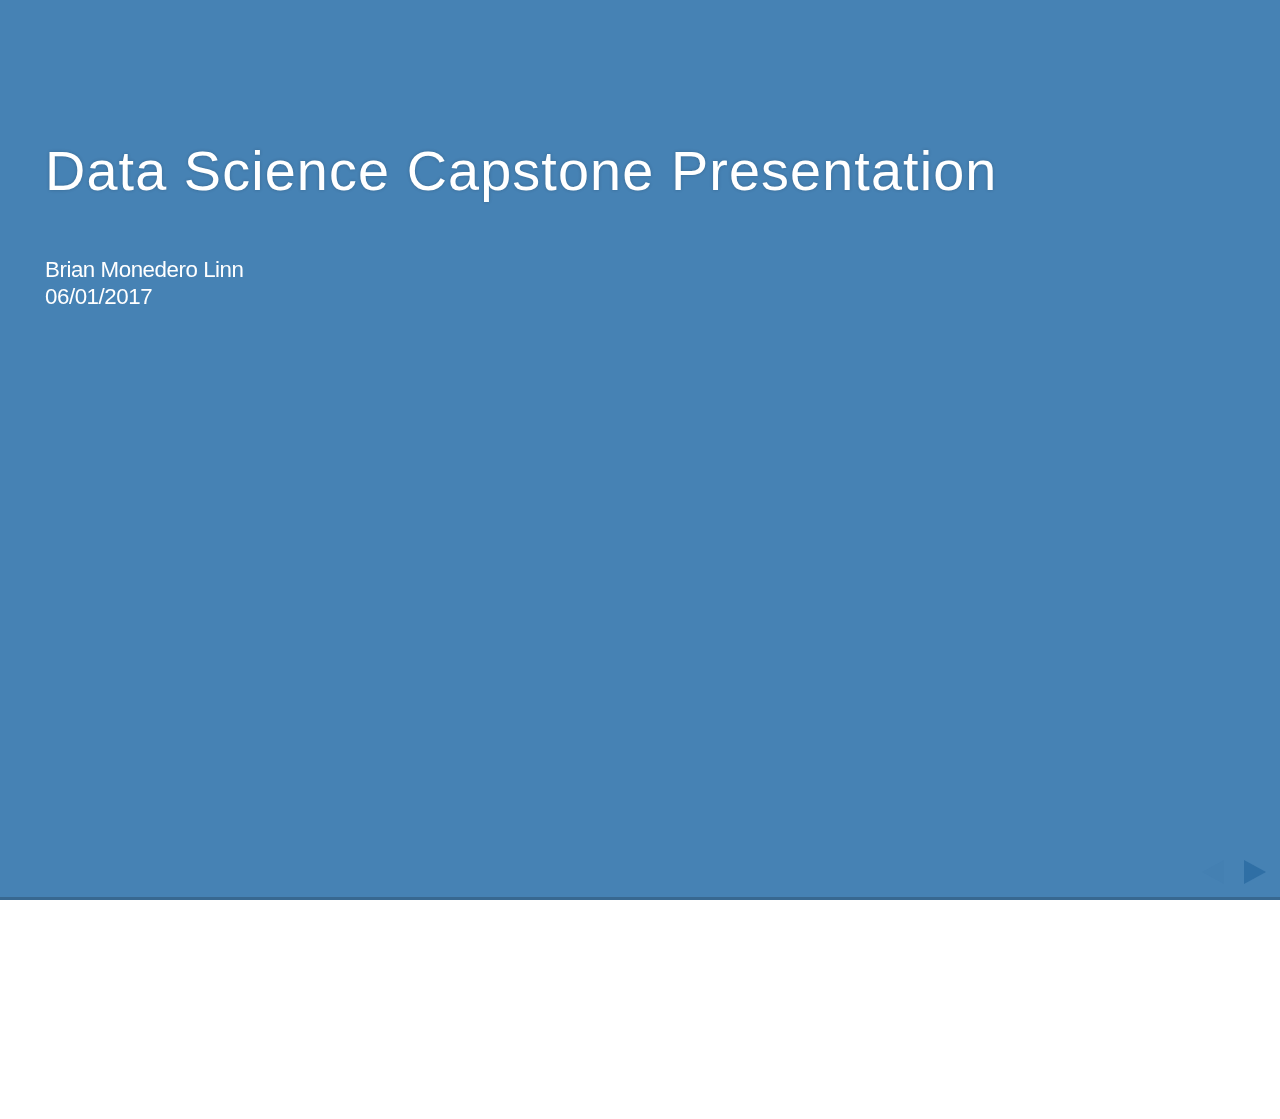
<file: 10_Capstone/capstone_v1/Capstone_Presentation-rpubs.html>
<!DOCTYPE html>
<html lang="en">

<head>
  <meta charset="utf-8">
  <title>Data Science Capstone Presentation</title>
    
  <meta name="apple-mobile-web-app-capable" content="yes" />
  <meta name="apple-mobile-web-app-status-bar-style" content="black-translucent" />

  <meta name="viewport" content="width=device-width, initial-scale=1.0, maximum-scale=1.0, user-scalable=no" />
  
    
  <!-- web fonts -->
  <style type="text/css">
@import url('https://fonts.googleapis.com/css?family=News+Cycle:400,700');
@import url('https://fonts.googleapis.com/css?family=Lato:400,700,400italic,700italic');

  </style>    
    
  <!-- reveal.js -->
  <style type="text/css"  >
@charset "UTF-8";/*!
 * reveal.js
 * http://lab.hakim.se/reveal-js
 * MIT licensed
 *
 * Copyright (C) 2013 Hakim El Hattab, http://hakim.se
 */ html,body,.reveal div,.reveal span,.reveal applet,.reveal object,.reveal iframe,.reveal h1,.reveal h2,.reveal h3,.reveal h4,.reveal h5,.reveal h6,.reveal p,.reveal blockquote,.reveal pre,.reveal a,.reveal abbr,.reveal acronym,.reveal address,.reveal big,.reveal cite,.reveal code,.reveal del,.reveal dfn,.reveal em,.reveal img,.reveal ins,.reveal kbd,.reveal q,.reveal s,.reveal samp,.reveal small,.reveal strike,.reveal strong,.reveal sub,.reveal sup,.reveal tt,.reveal var,.reveal b,.reveal u,.reveal i,.reveal center,.reveal dl,.reveal dt,.reveal dd,.reveal ol,.reveal ul,.reveal li,.reveal fieldset,.reveal form,.reveal label,.reveal legend,.reveal table,.reveal caption,.reveal tbody,.reveal tfoot,.reveal thead,.reveal tr,.reveal th,.reveal td,.reveal article,.reveal aside,.reveal canvas,.reveal details,.reveal embed,.reveal figure,.reveal figcaption,.reveal footer,.reveal header,.reveal hgroup,.reveal menu,.reveal nav,.reveal output,.reveal ruby,.reveal section,.reveal summary,.reveal time,.reveal mark,.reveal audio,video{margin:0;padding:0;border:0;font-size:100%;font:inherit;vertical-align:baseline}.reveal article,.reveal aside,.reveal details,.reveal figcaption,.reveal figure,.reveal footer,.reveal header,.reveal hgroup,.reveal menu,.reveal nav,.reveal section{display:block}html,body{width:100%;height:100%;overflow:hidden}body{position:relative;line-height:1}::selection{background:#FF5E99;color:#fff;text-shadow:none}.reveal h1,.reveal h2,.reveal h3,.reveal h4,.reveal h5,.reveal h6{-webkit-hyphens:auto;-moz-hyphens:auto;hyphens:auto;word-wrap:break-word}.reveal h1{font-size:3.77em}.reveal h2{font-size:2.11em}.reveal h3{font-size:1.55em}.reveal h4{font-size:1em}.reveal .slides section .fragment{opacity:0;-webkit-transition:all .2s ease;-moz-transition:all .2s ease;-ms-transition:all .2s ease;-o-transition:all .2s ease;transition:all .2s ease}.reveal .slides section .fragment.visible{opacity:1}.reveal .slides section .fragment.grow{opacity:1}.reveal .slides section .fragment.grow.visible{-webkit-transform:scale(1.3);-moz-transform:scale(1.3);-ms-transform:scale(1.3);-o-transform:scale(1.3);transform:scale(1.3)}.reveal .slides section .fragment.shrink{opacity:1}.reveal .slides section .fragment.shrink.visible{-webkit-transform:scale(0.7);-moz-transform:scale(0.7);-ms-transform:scale(0.7);-o-transform:scale(0.7);transform:scale(0.7)}.reveal .slides section .fragment.zoom-in{opacity:0;-webkit-transform:scale(0.1);-moz-transform:scale(0.1);-ms-transform:scale(0.1);-o-transform:scale(0.1);transform:scale(0.1)}.reveal .slides section .fragment.zoom-in.visible{opacity:1;-webkit-transform:scale(1);-moz-transform:scale(1);-ms-transform:scale(1);-o-transform:scale(1);transform:scale(1)}.reveal .slides section .fragment.roll-in{opacity:0;-webkit-transform:rotateX(90deg);-moz-transform:rotateX(90deg);-ms-transform:rotateX(90deg);-o-transform:rotateX(90deg);transform:rotateX(90deg)}.reveal .slides section .fragment.roll-in.visible{opacity:1;-webkit-transform:rotateX(0);-moz-transform:rotateX(0);-ms-transform:rotateX(0);-o-transform:rotateX(0);transform:rotateX(0)}.reveal .slides section .fragment.fade-out{opacity:1}.reveal .slides section .fragment.fade-out.visible{opacity:0}.reveal .slides section .fragment.highlight-red,.reveal .slides section .fragment.highlight-green,.reveal .slides section .fragment.highlight-blue{opacity:1}.reveal .slides section .fragment.highlight-red.visible{color:#ff2c2d}.reveal .slides section .fragment.highlight-green.visible{color:#17ff2e}.reveal .slides section .fragment.highlight-blue.visible{color:#1b91ff}.reveal:after{content:'';font-style:italic}.reveal img,.reveal video,.reveal iframe{max-width:95%;max-height:95%}.reveal a{position:relative}.reveal strong,.reveal b{font-weight:700}.reveal em,.reveal i{font-style:italic}.reveal ol,.reveal ul{display:inline-block;text-align:left;margin:0 0 0 1em}.reveal ol{list-style-type:decimal}.reveal ul{list-style-type:disc}.reveal ul ul{list-style-type:square}.reveal ul ul ul{list-style-type:circle}.reveal ul ul,.reveal ul ol,.reveal ol ol,.reveal ol ul{display:block;margin-left:40px}.reveal p{margin-bottom:10px;line-height:1.2em}.reveal q,.reveal blockquote{quotes:none}.reveal blockquote{display:block;position:relative;width:70%;margin:5px auto;padding:5px;font-style:italic;background:rgba(255,255,255,.05);box-shadow:0 0 2px rgba(0,0,0,.2)}.reveal blockquote p:first-child,.reveal blockquote p:last-child{display:inline-block}.reveal q{font-style:italic}.reveal pre{display:block;position:relative;width:90%;margin:15px auto;text-align:left;font-size:.55em;font-family:monospace;line-height:1.2em;word-wrap:break-word;box-shadow:0 0 6px rgba(0,0,0,.3)}.reveal code{font-family:monospace}.reveal pre code{padding:5px;overflow:auto;max-height:400px;word-wrap:normal}.reveal table th,.reveal table td{text-align:left;padding-right:.3em}.reveal table th{text-shadow:#fff 1px 1px 2px}.reveal sup{vertical-align:super}.reveal sub{vertical-align:sub}.reveal small{display:inline-block;font-size:.6em;line-height:1.2em;vertical-align:top}.reveal small *{vertical-align:top}.reveal .controls{display:none;position:fixed;width:110px;height:110px;z-index:30;right:10px;bottom:10px}.reveal .controls div{position:absolute;opacity:.05;width:0;height:0;border:12px solid transparent;-moz-transform:scale(.9999);-webkit-transition:all .2s ease;-moz-transition:all .2s ease;-ms-transition:all .2s ease;-o-transition:all .2s ease;transition:all .2s ease}.reveal .controls div.enabled{opacity:.7;cursor:pointer}.reveal .controls div.enabled:active{margin-top:1px}.reveal .controls div.navigate-left{top:42px;border-right-width:22px;border-right-color:#eee}.reveal .controls div.navigate-left.fragmented{opacity:.3}.reveal .controls div.navigate-right{left:74px;top:42px;border-left-width:22px;border-left-color:#eee}.reveal .controls div.navigate-right.fragmented{opacity:.3}.reveal .controls div.navigate-up{left:42px;border-bottom-width:22px;border-bottom-color:#eee}.reveal .controls div.navigate-up.fragmented{opacity:.3}.reveal .controls div.navigate-down{left:42px;top:74px;border-top-width:22px;border-top-color:#eee}.reveal .controls div.navigate-down.fragmented{opacity:.3}.reveal .progress{position:fixed;display:none;height:3px;width:100%;bottom:0;left:0;z-index:10}.reveal .progress:after{content:'';display:'block';position:absolute;height:20px;width:100%;top:-20px}.reveal .progress span{display:block;height:100%;width:0;-webkit-transition:width 800ms cubic-bezier(0.26,.86,.44,.985);-moz-transition:width 800ms cubic-bezier(0.26,.86,.44,.985);-ms-transition:width 800ms cubic-bezier(0.26,.86,.44,.985);-o-transition:width 800ms cubic-bezier(0.26,.86,.44,.985);transition:width 800ms cubic-bezier(0.26,.86,.44,.985)}.reveal .roll{display:inline-block;line-height:1.2;overflow:hidden;vertical-align:top;-webkit-perspective:400px;-moz-perspective:400px;-ms-perspective:400px;perspective:400px;-webkit-perspective-origin:50% 50%;-moz-perspective-origin:50% 50%;-ms-perspective-origin:50% 50%;perspective-origin:50% 50%}.reveal .roll:hover{background:0;text-shadow:none}.reveal .roll span{display:block;position:relative;padding:0 2px;pointer-events:none;-webkit-transition:all 400ms ease;-moz-transition:all 400ms ease;-ms-transition:all 400ms ease;transition:all 400ms ease;-webkit-transform-origin:50% 0;-moz-transform-origin:50% 0;-ms-transform-origin:50% 0;transform-origin:50% 0;-webkit-transform-style:preserve-3d;-moz-transform-style:preserve-3d;-ms-transform-style:preserve-3d;transform-style:preserve-3d;-webkit-backface-visibility:hidden;-moz-backface-visibility:hidden;backface-visibility:hidden}.reveal .roll:hover span{background:rgba(0,0,0,.5);-webkit-transform:translate3d(0px,0,-45px) rotateX(90deg);-moz-transform:translate3d(0px,0,-45px) rotateX(90deg);-ms-transform:translate3d(0px,0,-45px) rotateX(90deg);transform:translate3d(0px,0,-45px) rotateX(90deg)}.reveal .roll span:after{content:attr(data-title);display:block;position:absolute;left:0;top:0;padding:0 2px;-webkit-backface-visibility:hidden;-moz-backface-visibility:hidden;backface-visibility:hidden;-webkit-transform-origin:50% 0;-moz-transform-origin:50% 0;-ms-transform-origin:50% 0;transform-origin:50% 0;-webkit-transform:translate3d(0px,110%,0) rotateX(-90deg);-moz-transform:translate3d(0px,110%,0) rotateX(-90deg);-ms-transform:translate3d(0px,110%,0) rotateX(-90deg);transform:translate3d(0px,110%,0) rotateX(-90deg)}.reveal{position:relative;width:100%;height:100%}.reveal .slides{position:absolute;width:100%;height:100%;left:50%;top:50%;overflow:visible;z-index:1;text-align:center;-webkit-transition:-webkit-perspective .4s ease;-moz-transition:-moz-perspective .4s ease;-ms-transition:-ms-perspective .4s ease;-o-transition:-o-perspective .4s ease;transition:perspective .4s ease;-webkit-perspective:600px;-moz-perspective:600px;-ms-perspective:600px;perspective:600px;-webkit-perspective-origin:0 -100px;-moz-perspective-origin:0 -100px;-ms-perspective-origin:0 -100px;perspective-origin:0 -100px}.reveal .slides>section,.reveal .slides>section>section{display:none;position:absolute;width:100%;padding:20px 0;z-index:10;line-height:1.2em;font-weight:400;-webkit-transform-style:preserve-3d;-moz-transform-style:preserve-3d;-ms-transform-style:preserve-3d;transform-style:preserve-3d;-webkit-transition:-webkit-transform-origin 800ms cubic-bezier(0.26,.86,.44,.985),-webkit-transform 800ms cubic-bezier(0.26,.86,.44,.985),visibility 800ms cubic-bezier(0.26,.86,.44,.985),opacity 800ms cubic-bezier(0.26,.86,.44,.985);-moz-transition:-moz-transform-origin 800ms cubic-bezier(0.26,.86,.44,.985),-moz-transform 800ms cubic-bezier(0.26,.86,.44,.985),visibility 800ms cubic-bezier(0.26,.86,.44,.985),opacity 800ms cubic-bezier(0.26,.86,.44,.985);-ms-transition:-ms-transform-origin 800ms cubic-bezier(0.26,.86,.44,.985),-ms-transform 800ms cubic-bezier(0.26,.86,.44,.985),visibility 800ms cubic-bezier(0.26,.86,.44,.985),opacity 800ms cubic-bezier(0.26,.86,.44,.985);-o-transition:-o-transform-origin 800ms cubic-bezier(0.26,.86,.44,.985),-o-transform 800ms cubic-bezier(0.26,.86,.44,.985),visibility 800ms cubic-bezier(0.26,.86,.44,.985),opacity 800ms cubic-bezier(0.26,.86,.44,.985);transition:transform-origin 800ms cubic-bezier(0.26,.86,.44,.985),transform 800ms cubic-bezier(0.26,.86,.44,.985),visibility 800ms cubic-bezier(0.26,.86,.44,.985),opacity 800ms cubic-bezier(0.26,.86,.44,.985)}.reveal[data-transition-speed=fast] .slides section{-webkit-transition-duration:400ms;-moz-transition-duration:400ms;-ms-transition-duration:400ms;transition-duration:400ms}.reveal[data-transition-speed=slow] .slides section{-webkit-transition-duration:1200ms;-moz-transition-duration:1200ms;-ms-transition-duration:1200ms;transition-duration:1200ms}.reveal .slides section[data-transition-speed=fast]{-webkit-transition-duration:400ms;-moz-transition-duration:400ms;-ms-transition-duration:400ms;transition-duration:400ms}.reveal .slides section[data-transition-speed=slow]{-webkit-transition-duration:1200ms;-moz-transition-duration:1200ms;-ms-transition-duration:1200ms;transition-duration:1200ms}.reveal .slides>section{left:-50%;top:-50%}.reveal .slides>section.stack{padding-top:0;padding-bottom:0}.reveal .slides>section.present,.reveal .slides>section>section.present{display:block;z-index:11;opacity:1}.reveal.center,.reveal.center .slides,.reveal.center .slides section{min-height:auto!important}.reveal .slides>section[data-transition=default].past,.reveal .slides>section.past{display:block;opacity:0;-webkit-transform:translate3d(-100%,0,0) rotateY(-90deg) translate3d(-100%,0,0);-moz-transform:translate3d(-100%,0,0) rotateY(-90deg) translate3d(-100%,0,0);-ms-transform:translate3d(-100%,0,0) rotateY(-90deg) translate3d(-100%,0,0);transform:translate3d(-100%,0,0) rotateY(-90deg) translate3d(-100%,0,0)}.reveal .slides>section[data-transition=default].future,.reveal .slides>section.future{display:block;opacity:0;-webkit-transform:translate3d(100%,0,0) rotateY(90deg) translate3d(100%,0,0);-moz-transform:translate3d(100%,0,0) rotateY(90deg) translate3d(100%,0,0);-ms-transform:translate3d(100%,0,0) rotateY(90deg) translate3d(100%,0,0);transform:translate3d(100%,0,0) rotateY(90deg) translate3d(100%,0,0)}.reveal .slides>section>section[data-transition=default].past,.reveal .slides>section>section.past{display:block;opacity:0;-webkit-transform:translate3d(0,-300px,0) rotateX(70deg) translate3d(0,-300px,0);-moz-transform:translate3d(0,-300px,0) rotateX(70deg) translate3d(0,-300px,0);-ms-transform:translate3d(0,-300px,0) rotateX(70deg) translate3d(0,-300px,0);transform:translate3d(0,-300px,0) rotateX(70deg) translate3d(0,-300px,0)}.reveal .slides>section>section[data-transition=default].future,.reveal .slides>section>section.future{display:block;opacity:0;-webkit-transform:translate3d(0,300px,0) rotateX(-70deg) translate3d(0,300px,0);-moz-transform:translate3d(0,300px,0) rotateX(-70deg) translate3d(0,300px,0);-ms-transform:translate3d(0,300px,0) rotateX(-70deg) translate3d(0,300px,0);transform:translate3d(0,300px,0) rotateX(-70deg) translate3d(0,300px,0)}.reveal .slides>section[data-transition=concave].past,.reveal.concave .slides>section.past{-webkit-transform:translate3d(-100%,0,0) rotateY(90deg) translate3d(-100%,0,0);-moz-transform:translate3d(-100%,0,0) rotateY(90deg) translate3d(-100%,0,0);-ms-transform:translate3d(-100%,0,0) rotateY(90deg) translate3d(-100%,0,0);transform:translate3d(-100%,0,0) rotateY(90deg) translate3d(-100%,0,0)}.reveal .slides>section[data-transition=concave].future,.reveal.concave .slides>section.future{-webkit-transform:translate3d(100%,0,0) rotateY(-90deg) translate3d(100%,0,0);-moz-transform:translate3d(100%,0,0) rotateY(-90deg) translate3d(100%,0,0);-ms-transform:translate3d(100%,0,0) rotateY(-90deg) translate3d(100%,0,0);transform:translate3d(100%,0,0) rotateY(-90deg) translate3d(100%,0,0)}.reveal .slides>section>section[data-transition=concave].past,.reveal.concave .slides>section>section.past{-webkit-transform:translate3d(0,-80%,0) rotateX(-70deg) translate3d(0,-80%,0);-moz-transform:translate3d(0,-80%,0) rotateX(-70deg) translate3d(0,-80%,0);-ms-transform:translate3d(0,-80%,0) rotateX(-70deg) translate3d(0,-80%,0);transform:translate3d(0,-80%,0) rotateX(-70deg) translate3d(0,-80%,0)}.reveal .slides>section>section[data-transition=concave].future,.reveal.concave .slides>section>section.future{-webkit-transform:translate3d(0,80%,0) rotateX(70deg) translate3d(0,80%,0);-moz-transform:translate3d(0,80%,0) rotateX(70deg) translate3d(0,80%,0);-ms-transform:translate3d(0,80%,0) rotateX(70deg) translate3d(0,80%,0);transform:translate3d(0,80%,0) rotateX(70deg) translate3d(0,80%,0)}.reveal .slides>section[data-transition=zoom].past,.reveal.zoom .slides>section.past{opacity:0;visibility:hidden;-webkit-transform:scale(16);-moz-transform:scale(16);-ms-transform:scale(16);-o-transform:scale(16);transform:scale(16)}.reveal .slides>section[data-transition=zoom].future,.reveal.zoom .slides>section.future{opacity:0;visibility:hidden;-webkit-transform:scale(0.2);-moz-transform:scale(0.2);-ms-transform:scale(0.2);-o-transform:scale(0.2);transform:scale(0.2)}.reveal .slides>section>section[data-transition=zoom].past,.reveal.zoom .slides>section>section.past{-webkit-transform:translate(0,-150%);-moz-transform:translate(0,-150%);-ms-transform:translate(0,-150%);-o-transform:translate(0,-150%);transform:translate(0,-150%)}.reveal .slides>section>section[data-transition=zoom].future,.reveal.zoom .slides>section>section.future{-webkit-transform:translate(0,150%);-moz-transform:translate(0,150%);-ms-transform:translate(0,150%);-o-transform:translate(0,150%);transform:translate(0,150%)}.reveal.linear section{-webkit-backface-visibility:hidden;-moz-backface-visibility:hidden;-ms-backface-visibility:hidden;backface-visibility:hidden}.reveal .slides>section[data-transition=linear].past,.reveal.linear .slides>section.past{-webkit-transform:translate(-150%,0);-moz-transform:translate(-150%,0);-ms-transform:translate(-150%,0);-o-transform:translate(-150%,0);transform:translate(-150%,0)}.reveal .slides>section[data-transition=linear].future,.reveal.linear .slides>section.future{-webkit-transform:translate(150%,0);-moz-transform:translate(150%,0);-ms-transform:translate(150%,0);-o-transform:translate(150%,0);transform:translate(150%,0)}.reveal .slides>section>section[data-transition=linear].past,.reveal.linear .slides>section>section.past{-webkit-transform:translate(0,-150%);-moz-transform:translate(0,-150%);-ms-transform:translate(0,-150%);-o-transform:translate(0,-150%);transform:translate(0,-150%)}.reveal .slides>section>section[data-transition=linear].future,.reveal.linear .slides>section>section.future{-webkit-transform:translate(0,150%);-moz-transform:translate(0,150%);-ms-transform:translate(0,150%);-o-transform:translate(0,150%);transform:translate(0,150%)}.reveal.cube .slides{-webkit-perspective:1300px;-moz-perspective:1300px;-ms-perspective:1300px;perspective:1300px}.reveal.cube .slides section{padding:30px;min-height:700px;-webkit-backface-visibility:hidden;-moz-backface-visibility:hidden;-ms-backface-visibility:hidden;backface-visibility:hidden;-webkit-box-sizing:border-box;-moz-box-sizing:border-box;box-sizing:border-box}.reveal.center.cube .slides section{min-height:auto}.reveal.cube .slides section:not(.stack):before{content:'';position:absolute;display:block;width:100%;height:100%;left:0;top:0;background:rgba(0,0,0,.1);border-radius:4px;-webkit-transform:translateZ(-20px);-moz-transform:translateZ(-20px);-ms-transform:translateZ(-20px);-o-transform:translateZ(-20px);transform:translateZ(-20px)}.reveal.cube .slides section:not(.stack):after{content:'';position:absolute;display:block;width:90%;height:30px;left:5%;bottom:0;background:0;z-index:1;border-radius:4px;box-shadow:0 95px 25px rgba(0,0,0,.2);-webkit-transform:translateZ(-90px) rotateX(65deg);-moz-transform:translateZ(-90px) rotateX(65deg);-ms-transform:translateZ(-90px) rotateX(65deg);-o-transform:translateZ(-90px) rotateX(65deg);transform:translateZ(-90px) rotateX(65deg)}.reveal.cube .slides>section.stack{padding:0;background:0}.reveal.cube .slides>section.past{-webkit-transform-origin:100% 0;-moz-transform-origin:100% 0;-ms-transform-origin:100% 0;transform-origin:100% 0;-webkit-transform:translate3d(-100%,0,0) rotateY(-90deg);-moz-transform:translate3d(-100%,0,0) rotateY(-90deg);-ms-transform:translate3d(-100%,0,0) rotateY(-90deg);transform:translate3d(-100%,0,0) rotateY(-90deg)}.reveal.cube .slides>section.future{-webkit-transform-origin:0 0;-moz-transform-origin:0 0;-ms-transform-origin:0 0;transform-origin:0 0;-webkit-transform:translate3d(100%,0,0) rotateY(90deg);-moz-transform:translate3d(100%,0,0) rotateY(90deg);-ms-transform:translate3d(100%,0,0) rotateY(90deg);transform:translate3d(100%,0,0) rotateY(90deg)}.reveal.cube .slides>section>section.past{-webkit-transform-origin:0 100%;-moz-transform-origin:0 100%;-ms-transform-origin:0 100%;transform-origin:0 100%;-webkit-transform:translate3d(0,-100%,0) rotateX(90deg);-moz-transform:translate3d(0,-100%,0) rotateX(90deg);-ms-transform:translate3d(0,-100%,0) rotateX(90deg);transform:translate3d(0,-100%,0) rotateX(90deg)}.reveal.cube .slides>section>section.future{-webkit-transform-origin:0 0;-moz-transform-origin:0 0;-ms-transform-origin:0 0;transform-origin:0 0;-webkit-transform:translate3d(0,100%,0) rotateX(-90deg);-moz-transform:translate3d(0,100%,0) rotateX(-90deg);-ms-transform:translate3d(0,100%,0) rotateX(-90deg);transform:translate3d(0,100%,0) rotateX(-90deg)}.reveal.page .slides{-webkit-perspective-origin:0 50%;-moz-perspective-origin:0 50%;-ms-perspective-origin:0 50%;perspective-origin:0 50%;-webkit-perspective:3000px;-moz-perspective:3000px;-ms-perspective:3000px;perspective:3000px}.reveal.page .slides section{padding:30px;min-height:700px;-webkit-box-sizing:border-box;-moz-box-sizing:border-box;box-sizing:border-box}.reveal.page .slides section.past{z-index:12}.reveal.page .slides section:not(.stack):before{content:'';position:absolute;display:block;width:100%;height:100%;left:0;top:0;background:rgba(0,0,0,.1);-webkit-transform:translateZ(-20px);-moz-transform:translateZ(-20px);-ms-transform:translateZ(-20px);-o-transform:translateZ(-20px);transform:translateZ(-20px)}.reveal.page .slides section:not(.stack):after{content:'';position:absolute;display:block;width:90%;height:30px;left:5%;bottom:0;background:0;z-index:1;border-radius:4px;box-shadow:0 95px 25px rgba(0,0,0,.2);-webkit-transform:translateZ(-90px) rotateX(65deg)}.reveal.page .slides>section.stack{padding:0;background:0}.reveal.page .slides>section.past{-webkit-transform-origin:0 0;-moz-transform-origin:0 0;-ms-transform-origin:0 0;transform-origin:0 0;-webkit-transform:translate3d(-40%,0,0) rotateY(-80deg);-moz-transform:translate3d(-40%,0,0) rotateY(-80deg);-ms-transform:translate3d(-40%,0,0) rotateY(-80deg);transform:translate3d(-40%,0,0) rotateY(-80deg)}.reveal.page .slides>section.future{-webkit-transform-origin:100% 0;-moz-transform-origin:100% 0;-ms-transform-origin:100% 0;transform-origin:100% 0;-webkit-transform:translate3d(0,0,0);-moz-transform:translate3d(0,0,0);-ms-transform:translate3d(0,0,0);transform:translate3d(0,0,0)}.reveal.page .slides>section>section.past{-webkit-transform-origin:0 0;-moz-transform-origin:0 0;-ms-transform-origin:0 0;transform-origin:0 0;-webkit-transform:translate3d(0,-40%,0) rotateX(80deg);-moz-transform:translate3d(0,-40%,0) rotateX(80deg);-ms-transform:translate3d(0,-40%,0) rotateX(80deg);transform:translate3d(0,-40%,0) rotateX(80deg)}.reveal.page .slides>section>section.future{-webkit-transform-origin:0 100%;-moz-transform-origin:0 100%;-ms-transform-origin:0 100%;transform-origin:0 100%;-webkit-transform:translate3d(0,0,0);-moz-transform:translate3d(0,0,0);-ms-transform:translate3d(0,0,0);transform:translate3d(0,0,0)}.reveal .slides section[data-transition=fade],.reveal.fade .slides section,.reveal.fade .slides>section>section{-webkit-transform:none;-moz-transform:none;-ms-transform:none;-o-transform:none;transform:none;-webkit-transition:opacity .5s;-moz-transition:opacity .5s;-ms-transition:opacity .5s;-o-transition:opacity .5s;transition:opacity .5s}.reveal.fade.overview .slides section,.reveal.fade.overview .slides>section>section,.reveal.fade.exit-overview .slides section,.reveal.fade.exit-overview .slides>section>section{-webkit-transition:none;-moz-transition:none;-ms-transition:none;-o-transition:none;transition:none}.reveal .slides section[data-transition=none],.reveal.none .slides section{-webkit-transform:none;-moz-transform:none;-ms-transform:none;-o-transform:none;transform:none;-webkit-transition:none;-moz-transition:none;-ms-transition:none;-o-transition:none;transition:none}.reveal.overview .slides{-webkit-perspective-origin:0 0;-moz-perspective-origin:0 0;-ms-perspective-origin:0 0;perspective-origin:0 0;-webkit-perspective:700px;-moz-perspective:700px;-ms-perspective:700px;perspective:700px}.reveal.overview .slides section{height:600px;overflow:hidden;opacity:1!important;visibility:visible!important;cursor:pointer;background:rgba(0,0,0,.1)}.reveal.overview .slides section .fragment{opacity:1}.reveal.overview .slides section:after,.reveal.overview .slides section:before{display:none!important}.reveal.overview .slides section>section{opacity:1;cursor:pointer}.reveal.overview .slides section:hover{background:rgba(0,0,0,.3)}.reveal.overview .slides section.present{background:rgba(0,0,0,.3)}.reveal.overview .slides>section.stack{padding:0;background:0;overflow:visible}.reveal .pause-overlay{position:absolute;top:0;left:0;width:100%;height:100%;background:#000;visibility:hidden;opacity:0;z-index:100;-webkit-transition:all 1s ease;-moz-transition:all 1s ease;-ms-transition:all 1s ease;-o-transition:all 1s ease;transition:all 1s ease}.reveal.paused .pause-overlay{visibility:visible;opacity:1}.no-transforms{overflow-y:auto}.no-transforms .reveal .slides{position:relative;width:80%;height:auto!important;top:0;left:50%;margin:0;text-align:center}.no-transforms .reveal .controls,.no-transforms .reveal .progress{display:none!important}.no-transforms .reveal .slides section{display:block!important;opacity:1!important;position:relative!important;height:auto;min-height:auto;top:0;left:-50%;margin:70px 0;-webkit-transform:none;-moz-transform:none;-ms-transform:none;-o-transform:none;transform:none}.no-transforms .reveal .slides section section{left:0}.no-transition{-webkit-transition:none;-moz-transition:none;-ms-transition:none;-o-transition:none;transition:none}.reveal .state-background{position:absolute;width:100%;height:100%;background:rgba(0,0,0,0);-webkit-transition:background 800ms ease;-moz-transition:background 800ms ease;-ms-transition:background 800ms ease;-o-transition:background 800ms ease;transition:background 800ms ease}.alert .reveal .state-background{background:rgba(200,50,30,.6)}.soothe .reveal .state-background{background:rgba(50,200,90,.4)}.blackout .reveal .state-background{background:rgba(0,0,0,.6)}.whiteout .reveal .state-background{background:rgba(255,255,255,.6)}.cobalt .reveal .state-background{background:rgba(22,152,213,.6)}.mint .reveal .state-background{background:rgba(22,213,75,.6)}.submerge .reveal .state-background{background:rgba(12,25,77,.6)}.lila .reveal .state-background{background:rgba(180,50,140,.6)}.sunset .reveal .state-background{background:rgba(255,122,0,.6)}.reveal.rtl .slides,.reveal.rtl .slides h1,.reveal.rtl .slides h2,.reveal.rtl .slides h3,.reveal.rtl .slides h4,.reveal.rtl .slides h5,.reveal.rtl .slides h6{direction:rtl;font-family:sans-serif}.reveal.rtl pre,.reveal.rtl code{direction:ltr}.reveal.rtl ol,.reveal.rtl ul{text-align:right}.reveal.rtl .progress span{float:right}.reveal aside.notes{display:none}.zoomed .reveal *,.zoomed .reveal :before,.zoomed .reveal :after{-webkit-transform:none!important;-moz-transform:none!important;-ms-transform:none!important;transform:none!important;-webkit-backface-visibility:visible!important;-moz-backface-visibility:visible!important;-ms-backface-visibility:visible!important;backface-visibility:visible!important}.zoomed .reveal .progress,.zoomed .reveal .controls{opacity:0}.zoomed .reveal .roll span{background:0}.zoomed .reveal .roll span:after{visibility:hidden}
</style>
  <style type="text/css"  >
/**
 * A simple theme for reveal.js presentations, similar
 * to the default theme. The accent color is darkblue.
 *
 * This theme is Copyright (C) 2012 Owen Versteeg, https://github.com/StereotypicalApps. It is MIT licensed.
 * reveal.js is Copyright (C) 2011-2012 Hakim El Hattab, http://hakim.se
 */
/*********************************************
 * GLOBAL STYLES
 *********************************************/
body {
  background: white;
  background-color: white; }

.reveal {
  font-family: "Lato", sans-serif;
  font-size: 36px;
  font-weight: 200;
  letter-spacing: -0.02em;
  color: black; }

::selection {
  color: white;
  background: rgba(0, 0, 0, 0.99);
  text-shadow: none; }

/*********************************************
 * HEADERS
 *********************************************/
.reveal h1,
.reveal h2,
.reveal h3,
.reveal h4,
.reveal h5,
.reveal h6 {
  margin: 0 0 20px 0;
  color: black;
  font-family: "News Cycle", Impact, sans-serif;
  line-height: 0.9em;
  letter-spacing: 0.02em;
  text-transform: none;
  text-shadow: none; }

.reveal h1 {
  text-shadow: 0px 0px 6px rgba(0, 0, 0, 0.2); }

/*********************************************
 * LINKS
 *********************************************/
.reveal a:not(.image) {
  color: darkblue;
  text-decoration: none;
  -webkit-transition: color .15s ease;
  -moz-transition: color .15s ease;
  -ms-transition: color .15s ease;
  -o-transition: color .15s ease;
  transition: color .15s ease; }

.reveal a:not(.image):hover {
  color: #0000f1;
  text-shadow: none;
  border: none; }

.reveal .roll span:after {
  color: #fff;
  background: #00003f; }

/*********************************************
 * IMAGES
 *********************************************/
.reveal section img {
  margin: 15px 0px;
  background: rgba(255, 255, 255, 0.12);
  border: 4px solid black;
  box-shadow: 0 0 10px rgba(0, 0, 0, 0.15);
  -webkit-transition: all .2s linear;
  -moz-transition: all .2s linear;
  -ms-transition: all .2s linear;
  -o-transition: all .2s linear;
  transition: all .2s linear; }

.reveal a:hover img {
  background: rgba(255, 255, 255, 0.2);
  border-color: darkblue;
  box-shadow: 0 0 20px rgba(0, 0, 0, 0.55); }

/*********************************************
 * NAVIGATION CONTROLS
 *********************************************/
.reveal .controls div.navigate-left,
.reveal .controls div.navigate-left.enabled {
  border-right-color: darkblue; }

.reveal .controls div.navigate-right,
.reveal .controls div.navigate-right.enabled {
  border-left-color: darkblue; }

.reveal .controls div.navigate-up,
.reveal .controls div.navigate-up.enabled {
  border-bottom-color: darkblue; }

.reveal .controls div.navigate-down,
.reveal .controls div.navigate-down.enabled {
  border-top-color: darkblue; }

.reveal .controls div.navigate-left.enabled:hover {
  border-right-color: #0000f1; }

.reveal .controls div.navigate-right.enabled:hover {
  border-left-color: #0000f1; }

.reveal .controls div.navigate-up.enabled:hover {
  border-bottom-color: #0000f1; }

.reveal .controls div.navigate-down.enabled:hover {
  border-top-color: #0000f1; }

/*********************************************
 * PROGRESS BAR
 *********************************************/
.reveal .progress {
  background: rgba(0, 0, 0, 0.2); }

.reveal .progress span {
  background: darkblue;
  -webkit-transition: width 800ms cubic-bezier(0.26, 0.86, 0.44, 0.985);
  -moz-transition: width 800ms cubic-bezier(0.26, 0.86, 0.44, 0.985);
  -ms-transition: width 800ms cubic-bezier(0.26, 0.86, 0.44, 0.985);
  -o-transition: width 800ms cubic-bezier(0.26, 0.86, 0.44, 0.985);
  transition: width 800ms cubic-bezier(0.26, 0.86, 0.44, 0.985); }

</style>
 
  <style type="text/css">

.reveal h1 { 
  font-size: 2.5em; 
}

.reveal h1,
.reveal h2,
.reveal h3,
.reveal h4,
.reveal h5,
.reveal h6 { 
   margin-bottom: .6em;    
}

.reveal p,
.reveal table {
   margin-bottom: 1em; 
}

.reveal li {
   margin-bottom: .4em;
}

.reveal ul ul,
.reveal ul ol,
.reveal ol ol,
.reveal ol ul {
	margin-top: .4em;
}

.reveal .slides {
  text-align: left;
}

.reveal small {
	font-size: 0.85em;
}

.reveal pre {   
  margin-top: 0;
  max-width: 95%;
  border: 1px solid #ccc;
  white-space: pre-wrap;
  margin-bottom: 1em; 
}

.reveal pre code {
  display: block; padding: 0.5em;
  font-size: 1.6em;
  line-height: 1.1em;
  background-color: white;
  overflow: visible;
  max-height: none;
  word-wrap: normal;
}

.reveal code {
  overflow: visible;
  max-height: none;
}

.reveal code.r {
  background-color: #F8F8F8;
}

.reveal code.cpp {
  background-color: #F8F8F8;
}

.reveal section del {
   text-decoration: none;
   color: #AAB1BA;
}

.reveal section img {
   border: none;
}

.reveal section .fieldError {
  margin-bottom: 25px;
}

.reveal section .fieldError span {
  color: red;
}

.prompt .reveal .state-background {
   background: #C6D7DC;
}

.quiz-multichoice .reveal .state-background {
  background: rgba(254,220,179,1);
}

.quiz-multichoice .reveal ul {
  list-style-type: none;
  margin-bottom: 30px;
}

.quiz-multichoice .reveal li {
  margin-top: 15px;
}

.quiz-multichoice .reveal .quizFeedback {
  margin-bottom: 30px;
}

.quiz-multichoice .reveal .quizFeedback img {
  border: none;
  box-shadow: none;
  background: transparent;
  float: left;
  margin-top: -15px;
}

.quiz-multichoice .reveal .quizFeedback span {
  font-size: 1.4em; 
  margin-left: 12px;
}

.section .reveal .state-background {
   background: #96A2B6;
}

.section .reveal h1,
.section .reveal h2,
.section .reveal p {
   color: white;
   margin-top: 50px;
}

.sub-section .reveal .state-background {
  background: #E7E8EA
}

.sub-section .reveal h2,
.sub-section .reveal p {
  color: #63717B;
  margin-top: 50px;
}

.reveal strong {
  color: #25679E;
}

.reveal .controls {
  right: -20px;
  bottom: 5px;
}

.reveal .controls div.navigate-left {
  top: 75px;
}

.reveal .controls div.navigate-right {
  left: 54px;
  top: 75px;
}


.reveal .controls div.navigate-up {
  display: none;
}

.reveal .controls div.navigate-down {
  display: none;
}

/*********************************************
 * NAVIGATION CONTROLS
 *********************************************/
 
.reveal .controls div.navigate-left,
.reveal .controls div.navigate-left.enabled {
  border-right-color: #25679E;
}

.reveal .controls div.navigate-right,
.reveal .controls div.navigate-right.enabled {
  border-left-color: #25679E;
}

.reveal .controls div.navigate-up,
.reveal .controls div.navigate-up.enabled {
  border-bottom-color: #25679E;
}

.reveal .controls div.navigate-down,
.reveal .controls div.navigate-down.enabled {
  border-top-color: #25679E;
}

.reveal .controls div.navigate-left.enabled:hover {
  border-right-color: #267EC8;
}

.reveal .controls div.navigate-right.enabled:hover {
  border-left-color: #267EC8;
}

.reveal .controls div.navigate-up.enabled:hover {
  border-bottom-color: #267EC8;
}

.reveal .controls div.navigate-down.enabled:hover {
  border-top-color: #267EC8;
}

.reveal .progress span {
  background: #25679E;
}

.reveal .slides>section,
.reveal .slides>section>section {
  padding: 0px 0px;
}


.reveal table {
  border-width: 1px;
  border-spacing: 2px;
  border-style: dotted;
  border-color: gray;
  border-collapse: collapse;
  font-size: 0.7em;
}

.reveal table th {
  border-width: 1px;
  padding-left: 10px;
  padding-right: 25px;
  font-weight: bold;
  border-style: dotted;
  border-color: gray;
}

.reveal table td {
  border-width: 1px;
  padding-left: 10px;
  padding-right: 25px;
  border-style: dotted;
  border-color: gray;
}

.reveal blockquote {
  display: block;
  position: relative;
  width: 90%;
  margin: 5px auto;
  padding: 5px;

  font-style: normal;
  background: #C6D7DC;
  border: 1px solid #C6D7DC;
  box-shadow: none;
}

.reveal blockquote p:first-child,
.reveal blockquote p:last-child {
  display: block;
}

.reveal blockquote:before {
  content: '';
}

.reveal blockquote:after {
    content: '';
}


.reveal ol,
.reveal ul {
	margin: 0 0 .5em 1.2em;
}

.reveal .slides section {
   height: 100%;
}

.reveal .slides section .slideContent h2 {
   font-size: 1.3em;
   font-weight: bold;
}

.reveal .slides section .slideContent h3 {
   font-size: 1.1em;
   font-weight: bold;
}

.reveal .slides section .column {
   position: fixed;
   width: 48%;
   top: 2.5em;
   bottom: 0;
}

.reveal .slides section .column1 {
   left: 0;
}

.reveal .slides section .column2 {
   right: 0;
}

.reveal .slides section .column img {
   max-width: 95%;
   max-height: 95%;
   height: auto;
}

.reveal .slides section .mediaOnly {
   position: absolute;
   width: 100%;
   top: 2.5em;
   bottom: 0;
}

.reveal .slides section .mediaOnly img {
   max-width: 90%;
   max-height: 90%;
   height: auto;
}

.reveal .slides section .mediaInline img {
   max-width: 90%;
   max-height: 50%;
   width: auto;
}

.reveal .slides section .mediaOnly video {
   height: 90%;
   width: 90%;
}

.reveal .slides section .mediaInline video {
   height: 50%;
   width: 90%;
}

.reveal .slides section .noTitle {
   top: 0;
}





.reveal {
  font-family: 'Gill Sans', sans-serif;
}
  
.reveal h1,
.reveal h2,
.reveal h3,
.reveal h4,
.reveal h5,
.reveal h6 {
  font-family: 'Gill Sans', Impact, sans-serif;
}

.reveal section del {
  color: green;
}

.section .reveal .state-background {
    background: steelblue;}
    

.reveal h1, .reveal h2, .reveal h3{
        word-wrap: normal;
        -moz-hyphens: none;
}

.section .reveal p {
    color: white;
    position: relative;
    top: 4%;}
    


  </style>
  
  <!-- reveal print css -->
  <style type="text/css" media="print" >
/* Default Print Stylesheet Template
   by Rob Glazebrook of CSSnewbie.com
   Last Updated: June 4, 2008

   Feel free (nay, compelled) to edit, append, and
   manipulate this file as you see fit. */


/* SECTION 1: Set default width, margin, float, and
   background. This prevents elements from extending
   beyond the edge of the printed page, and prevents
   unnecessary background images from printing */

* {
	-webkit-print-color-adjust: exact;
}

body {
	font-size: 18pt;
	width: auto;
	height: auto;
	border: 0;
	padding: 0;
	float: none !important;
	overflow: visible;
}

html {
	width: 100%;
	height: 100%;
	overflow: visible;
}

@page {
	size: letter landscape;
	margin: 0;
}

/* SECTION 2: Remove any elements not needed in print.
   This would include navigation, ads, sidebars, etc. */
.nestedarrow,
.controls,
.reveal .progress,
.reveal.overview,
.fork-reveal,
.share-reveal,
.state-background {
	display: none !important;
}

/* SECTION 3: Set body font face, size, and color.
   Consider using a serif font for readability. */
body, p, td, li, div {
	font-size: 18pt;
}

/* SECTION 4: Set heading font face, sizes, and color.
   Diffrentiate your headings from your body text.
   Perhaps use a large sans-serif for distinction. */
h1,h2,h3,h4,h5,h6 {
	text-shadow: 0 0 0 #000 !important;
}

/* SECTION 5: Make hyperlinks more usable.
   Ensure links are underlined, and consider appending
   the URL to the end of the link for usability. */
a:link,
a:visited {
	font-weight: bold;
	text-decoration: underline;
}


/* SECTION 6: more reveal.js specific additions by @skypanther */
ul, ol, div, p {
	visibility: visible;
	position: static;
	width: auto;
	height: auto;
	display: block;
	overflow: visible;
	margin: auto;
}
.reveal .slides {
	position: static;
	width: 100%;
	height: auto;

	left: auto;
	top: auto;
	margin-left: auto;
	margin-right: auto;
	margin-top: auto;
	padding: auto;

	overflow: visible;
	display: block;

	text-align: center;

	-webkit-perspective: none;
	   -moz-perspective: none;
	    -ms-perspective: none;
	        perspective: none;

	-webkit-perspective-origin: 50% 50%; /* there isn't a none/auto value but 50-50 is the default */
	   -moz-perspective-origin: 50% 50%;
	    -ms-perspective-origin: 50% 50%;
	        perspective-origin: 50% 50%;
}
.reveal .slides section {

	page-break-after: always !important;

	visibility: visible !important;
	position: static !important;
	width: 100% !important;
	height: auto !important;
	min-height: initial !important;
	display: block !important;
	overflow: visible !important;

	left: 0 !important;
	top: 0 !important;
	margin-left: 0px !important;
	margin-top: 50px !important;
	padding: 20px 0px !important;

	opacity: 1 !important;

	-webkit-transform-style: flat !important;
	   -moz-transform-style: flat !important;
	    -ms-transform-style: flat !important;
	        transform-style: flat !important;

	-webkit-transform: none !important;
	   -moz-transform: none !important;
	    -ms-transform: none !important;
	        transform: none !important;
}
.reveal section.stack {
	margin: 0px !important;
	padding: 0px !important;
	page-break-after: avoid !important;
}
.reveal section .fragment {
	opacity: 1 !important;
	visibility: visible !important;

	-webkit-transform: none !important;
	   -moz-transform: none !important;
	    -ms-transform: none !important;
	        transform: none !important;
}
.reveal img {
	box-shadow: none;
}
.reveal .roll {
	overflow: visible;
	line-height: 1em;
}
.reveal small a {
	font-size: 16pt !important;
}

</style>
  
<!-- Styles for R syntax highlighter -->
<style type="text/css">
   pre .operator,
   pre .paren {
     color: rgb(104, 118, 135)
   }

   pre .literal {
     color: rgb(88, 72, 246)
   }

   pre .number {
     color: rgb(0, 0, 205);
   }

   pre .comment {
     color: rgb(76, 136, 107);
   }

   pre .keyword {
     color: rgb(0, 0, 255);
   }

   pre .identifier {
     color: rgb(0, 0, 0);
   }

   pre .string {
     color: rgb(3, 106, 7);
   }
</style>

<!-- R syntax highlighter -->
<script type="text/javascript">
var hljs=new function(){function m(p){return p.replace(/&/gm,"&amp;").replace(/</gm,"&lt;")}function f(r,q,p){return RegExp(q,"m"+(r.cI?"i":"")+(p?"g":""))}function b(r){for(var p=0;p<r.childNodes.length;p++){var q=r.childNodes[p];if(q.nodeName=="CODE"){return q}if(!(q.nodeType==3&&q.nodeValue.match(/\s+/))){break}}}function h(t,s){var p="";for(var r=0;r<t.childNodes.length;r++){if(t.childNodes[r].nodeType==3){var q=t.childNodes[r].nodeValue;if(s){q=q.replace(/\n/g,"")}p+=q}else{if(t.childNodes[r].nodeName=="BR"){p+="\n"}else{p+=h(t.childNodes[r])}}}if(/MSIE [678]/.test(navigator.userAgent)){p=p.replace(/\r/g,"\n")}return p}function a(s){var r=s.className.split(/\s+/);r=r.concat(s.parentNode.className.split(/\s+/));for(var q=0;q<r.length;q++){var p=r[q].replace(/^language-/,"");if(e[p]){return p}}}function c(q){var p=[];(function(s,t){for(var r=0;r<s.childNodes.length;r++){if(s.childNodes[r].nodeType==3){t+=s.childNodes[r].nodeValue.length}else{if(s.childNodes[r].nodeName=="BR"){t+=1}else{if(s.childNodes[r].nodeType==1){p.push({event:"start",offset:t,node:s.childNodes[r]});t=arguments.callee(s.childNodes[r],t);p.push({event:"stop",offset:t,node:s.childNodes[r]})}}}}return t})(q,0);return p}function k(y,w,x){var q=0;var z="";var s=[];function u(){if(y.length&&w.length){if(y[0].offset!=w[0].offset){return(y[0].offset<w[0].offset)?y:w}else{return w[0].event=="start"?y:w}}else{return y.length?y:w}}function t(D){var A="<"+D.nodeName.toLowerCase();for(var B=0;B<D.attributes.length;B++){var C=D.attributes[B];A+=" "+C.nodeName.toLowerCase();if(C.value!==undefined&&C.value!==false&&C.value!==null){A+='="'+m(C.value)+'"'}}return A+">"}while(y.length||w.length){var v=u().splice(0,1)[0];z+=m(x.substr(q,v.offset-q));q=v.offset;if(v.event=="start"){z+=t(v.node);s.push(v.node)}else{if(v.event=="stop"){var p,r=s.length;do{r--;p=s[r];z+=("</"+p.nodeName.toLowerCase()+">")}while(p!=v.node);s.splice(r,1);while(r<s.length){z+=t(s[r]);r++}}}}return z+m(x.substr(q))}function j(){function q(x,y,v){if(x.compiled){return}var u;var s=[];if(x.k){x.lR=f(y,x.l||hljs.IR,true);for(var w in x.k){if(!x.k.hasOwnProperty(w)){continue}if(x.k[w] instanceof Object){u=x.k[w]}else{u=x.k;w="keyword"}for(var r in u){if(!u.hasOwnProperty(r)){continue}x.k[r]=[w,u[r]];s.push(r)}}}if(!v){if(x.bWK){x.b="\\b("+s.join("|")+")\\s"}x.bR=f(y,x.b?x.b:"\\B|\\b");if(!x.e&&!x.eW){x.e="\\B|\\b"}if(x.e){x.eR=f(y,x.e)}}if(x.i){x.iR=f(y,x.i)}if(x.r===undefined){x.r=1}if(!x.c){x.c=[]}x.compiled=true;for(var t=0;t<x.c.length;t++){if(x.c[t]=="self"){x.c[t]=x}q(x.c[t],y,false)}if(x.starts){q(x.starts,y,false)}}for(var p in e){if(!e.hasOwnProperty(p)){continue}q(e[p].dM,e[p],true)}}function d(B,C){if(!j.called){j();j.called=true}function q(r,M){for(var L=0;L<M.c.length;L++){if((M.c[L].bR.exec(r)||[null])[0]==r){return M.c[L]}}}function v(L,r){if(D[L].e&&D[L].eR.test(r)){return 1}if(D[L].eW){var M=v(L-1,r);return M?M+1:0}return 0}function w(r,L){return L.i&&L.iR.test(r)}function K(N,O){var M=[];for(var L=0;L<N.c.length;L++){M.push(N.c[L].b)}var r=D.length-1;do{if(D[r].e){M.push(D[r].e)}r--}while(D[r+1].eW);if(N.i){M.push(N.i)}return f(O,M.join("|"),true)}function p(M,L){var N=D[D.length-1];if(!N.t){N.t=K(N,E)}N.t.lastIndex=L;var r=N.t.exec(M);return r?[M.substr(L,r.index-L),r[0],false]:[M.substr(L),"",true]}function z(N,r){var L=E.cI?r[0].toLowerCase():r[0];var M=N.k[L];if(M&&M instanceof Array){return M}return false}function F(L,P){L=m(L);if(!P.k){return L}var r="";var O=0;P.lR.lastIndex=0;var M=P.lR.exec(L);while(M){r+=L.substr(O,M.index-O);var N=z(P,M);if(N){x+=N[1];r+='<span class="'+N[0]+'">'+M[0]+"</span>"}else{r+=M[0]}O=P.lR.lastIndex;M=P.lR.exec(L)}return r+L.substr(O,L.length-O)}function J(L,M){if(M.sL&&e[M.sL]){var r=d(M.sL,L);x+=r.keyword_count;return r.value}else{return F(L,M)}}function I(M,r){var L=M.cN?'<span class="'+M.cN+'">':"";if(M.rB){y+=L;M.buffer=""}else{if(M.eB){y+=m(r)+L;M.buffer=""}else{y+=L;M.buffer=r}}D.push(M);A+=M.r}function G(N,M,Q){var R=D[D.length-1];if(Q){y+=J(R.buffer+N,R);return false}var P=q(M,R);if(P){y+=J(R.buffer+N,R);I(P,M);return P.rB}var L=v(D.length-1,M);if(L){var O=R.cN?"</span>":"";if(R.rE){y+=J(R.buffer+N,R)+O}else{if(R.eE){y+=J(R.buffer+N,R)+O+m(M)}else{y+=J(R.buffer+N+M,R)+O}}while(L>1){O=D[D.length-2].cN?"</span>":"";y+=O;L--;D.length--}var r=D[D.length-1];D.length--;D[D.length-1].buffer="";if(r.starts){I(r.starts,"")}return R.rE}if(w(M,R)){throw"Illegal"}}var E=e[B];var D=[E.dM];var A=0;var x=0;var y="";try{var s,u=0;E.dM.buffer="";do{s=p(C,u);var t=G(s[0],s[1],s[2]);u+=s[0].length;if(!t){u+=s[1].length}}while(!s[2]);if(D.length>1){throw"Illegal"}return{r:A,keyword_count:x,value:y}}catch(H){if(H=="Illegal"){return{r:0,keyword_count:0,value:m(C)}}else{throw H}}}function g(t){var p={keyword_count:0,r:0,value:m(t)};var r=p;for(var q in e){if(!e.hasOwnProperty(q)){continue}var s=d(q,t);s.language=q;if(s.keyword_count+s.r>r.keyword_count+r.r){r=s}if(s.keyword_count+s.r>p.keyword_count+p.r){r=p;p=s}}if(r.language){p.second_best=r}return p}function i(r,q,p){if(q){r=r.replace(/^((<[^>]+>|\t)+)/gm,function(t,w,v,u){return w.replace(/\t/g,q)})}if(p){r=r.replace(/\n/g,"<br>")}return r}function n(t,w,r){var x=h(t,r);var v=a(t);var y,s;if(v){y=d(v,x)}else{return}var q=c(t);if(q.length){s=document.createElement("pre");s.innerHTML=y.value;y.value=k(q,c(s),x)}y.value=i(y.value,w,r);var u=t.className;if(!u.match("(\\s|^)(language-)?"+v+"(\\s|$)")){u=u?(u+" "+v):v}if(/MSIE [678]/.test(navigator.userAgent)&&t.tagName=="CODE"&&t.parentNode.tagName=="PRE"){s=t.parentNode;var p=document.createElement("div");p.innerHTML="<pre><code>"+y.value+"</code></pre>";t=p.firstChild.firstChild;p.firstChild.cN=s.cN;s.parentNode.replaceChild(p.firstChild,s)}else{t.innerHTML=y.value}t.className=u;t.result={language:v,kw:y.keyword_count,re:y.r};if(y.second_best){t.second_best={language:y.second_best.language,kw:y.second_best.keyword_count,re:y.second_best.r}}}function o(){if(o.called){return}o.called=true;var r=document.getElementsByTagName("pre");for(var p=0;p<r.length;p++){var q=b(r[p]);if(q){n(q,hljs.tabReplace)}}}function l(){if(window.addEventListener){window.addEventListener("DOMContentLoaded",o,false);window.addEventListener("load",o,false)}else{if(window.attachEvent){window.attachEvent("onload",o)}else{window.onload=o}}}var e={};this.LANGUAGES=e;this.highlight=d;this.highlightAuto=g;this.fixMarkup=i;this.highlightBlock=n;this.initHighlighting=o;this.initHighlightingOnLoad=l;this.IR="[a-zA-Z][a-zA-Z0-9_]*";this.UIR="[a-zA-Z_][a-zA-Z0-9_]*";this.NR="\\b\\d+(\\.\\d+)?";this.CNR="\\b(0[xX][a-fA-F0-9]+|(\\d+(\\.\\d*)?|\\.\\d+)([eE][-+]?\\d+)?)";this.BNR="\\b(0b[01]+)";this.RSR="!|!=|!==|%|%=|&|&&|&=|\\*|\\*=|\\+|\\+=|,|\\.|-|-=|/|/=|:|;|<|<<|<<=|<=|=|==|===|>|>=|>>|>>=|>>>|>>>=|\\?|\\[|\\{|\\(|\\^|\\^=|\\||\\|=|\\|\\||~";this.ER="(?![\\s\\S])";this.BE={b:"\\\\.",r:0};this.ASM={cN:"string",b:"'",e:"'",i:"\\n",c:[this.BE],r:0};this.QSM={cN:"string",b:'"',e:'"',i:"\\n",c:[this.BE],r:0};this.CLCM={cN:"comment",b:"//",e:"$"};this.CBLCLM={cN:"comment",b:"/\\*",e:"\\*/"};this.HCM={cN:"comment",b:"#",e:"$"};this.NM={cN:"number",b:this.NR,r:0};this.CNM={cN:"number",b:this.CNR,r:0};this.BNM={cN:"number",b:this.BNR,r:0};this.inherit=function(r,s){var p={};for(var q in r){p[q]=r[q]}if(s){for(var q in s){p[q]=s[q]}}return p}}();hljs.LANGUAGES.cpp=function(){var a={keyword:{"false":1,"int":1,"float":1,"while":1,"private":1,"char":1,"catch":1,"export":1,virtual:1,operator:2,sizeof:2,dynamic_cast:2,typedef:2,const_cast:2,"const":1,struct:1,"for":1,static_cast:2,union:1,namespace:1,unsigned:1,"long":1,"throw":1,"volatile":2,"static":1,"protected":1,bool:1,template:1,mutable:1,"if":1,"public":1,friend:2,"do":1,"return":1,"goto":1,auto:1,"void":2,"enum":1,"else":1,"break":1,"new":1,extern:1,using:1,"true":1,"class":1,asm:1,"case":1,typeid:1,"short":1,reinterpret_cast:2,"default":1,"double":1,register:1,explicit:1,signed:1,typename:1,"try":1,"this":1,"switch":1,"continue":1,wchar_t:1,inline:1,"delete":1,alignof:1,char16_t:1,char32_t:1,constexpr:1,decltype:1,noexcept:1,nullptr:1,static_assert:1,thread_local:1,restrict:1,_Bool:1,complex:1},built_in:{std:1,string:1,cin:1,cout:1,cerr:1,clog:1,stringstream:1,istringstream:1,ostringstream:1,auto_ptr:1,deque:1,list:1,queue:1,stack:1,vector:1,map:1,set:1,bitset:1,multiset:1,multimap:1,unordered_set:1,unordered_map:1,unordered_multiset:1,unordered_multimap:1,array:1,shared_ptr:1}};return{dM:{k:a,i:"</",c:[hljs.CLCM,hljs.CBLCLM,hljs.QSM,{cN:"string",b:"'\\\\?.",e:"'",i:"."},{cN:"number",b:"\\b(\\d+(\\.\\d*)?|\\.\\d+)(u|U|l|L|ul|UL|f|F)"},hljs.CNM,{cN:"preprocessor",b:"#",e:"$"},{cN:"stl_container",b:"\\b(deque|list|queue|stack|vector|map|set|bitset|multiset|multimap|unordered_map|unordered_set|unordered_multiset|unordered_multimap|array)\\s*<",e:">",k:a,r:10,c:["self"]}]}}}();hljs.LANGUAGES.r={dM:{c:[hljs.HCM,{cN:"number",b:"\\b0[xX][0-9a-fA-F]+[Li]?\\b",e:hljs.IMMEDIATE_RE,r:0},{cN:"number",b:"\\b\\d+(?:[eE][+\\-]?\\d*)?L\\b",e:hljs.IMMEDIATE_RE,r:0},{cN:"number",b:"\\b\\d+\\.(?!\\d)(?:i\\b)?",e:hljs.IMMEDIATE_RE,r:1},{cN:"number",b:"\\b\\d+(?:\\.\\d*)?(?:[eE][+\\-]?\\d*)?i?\\b",e:hljs.IMMEDIATE_RE,r:0},{cN:"number",b:"\\.\\d+(?:[eE][+\\-]?\\d*)?i?\\b",e:hljs.IMMEDIATE_RE,r:1},{cN:"keyword",b:"(?:tryCatch|library|setGeneric|setGroupGeneric)\\b",e:hljs.IMMEDIATE_RE,r:10},{cN:"keyword",b:"\\.\\.\\.",e:hljs.IMMEDIATE_RE,r:10},{cN:"keyword",b:"\\.\\.\\d+(?![\\w.])",e:hljs.IMMEDIATE_RE,r:10},{cN:"keyword",b:"\\b(?:function)",e:hljs.IMMEDIATE_RE,r:2},{cN:"keyword",b:"(?:if|in|break|next|repeat|else|for|return|switch|while|try|stop|warning|require|attach|detach|source|setMethod|setClass)\\b",e:hljs.IMMEDIATE_RE,r:1},{cN:"literal",b:"(?:NA|NA_integer_|NA_real_|NA_character_|NA_complex_)\\b",e:hljs.IMMEDIATE_RE,r:10},{cN:"literal",b:"(?:NULL|TRUE|FALSE|T|F|Inf|NaN)\\b",e:hljs.IMMEDIATE_RE,r:1},{cN:"identifier",b:"[a-zA-Z.][a-zA-Z0-9._]*\\b",e:hljs.IMMEDIATE_RE,r:0},{cN:"operator",b:"<\\-(?!\\s*\\d)",e:hljs.IMMEDIATE_RE,r:2},{cN:"operator",b:"\\->|<\\-",e:hljs.IMMEDIATE_RE,r:1},{cN:"operator",b:"%%|~",e:hljs.IMMEDIATE_RE},{cN:"operator",b:">=|<=|==|!=|\\|\\||&&|=|\\+|\\-|\\*|/|\\^|>|<|!|&|\\||\\$|:",e:hljs.IMMEDIATE_RE,r:0},{cN:"operator",b:"%",e:"%",i:"\\n",r:1},{cN:"identifier",b:"`",e:"`",r:0},{cN:"string",b:'"',e:'"',c:[hljs.BE],r:0},{cN:"string",b:"'",e:"'",c:[hljs.BE],r:0},{cN:"paren",b:"[[({\\])}]",e:hljs.IMMEDIATE_RE,r:0}]}};
hljs.initHighlightingOnLoad();
</script>

   
  





</head>

<body>
  <div class="reveal">
  <div class="slides">

<section data-state="section" data-transition="linear" data-transition-speed="default">
<h1>Data Science Capstone Presentation</h1><p>Brian Monedero Linn<br/>06&#x2F;01&#x2F;2017</p>

<div class="slideContent" >

</div>

</section>
<section data-transition="default" data-transition-speed="default">
<h3>Objective</h3>
<div class="slideContent" >
<p>The Data Science Capstone allows the student to highlight the skills developed
in the previous courses. Requiring students to lean on skills from the R Programming 
course through the final course - Developing Data Products, the capstone represents
a great achievement. </p>

<p>The objective of the capstone was to build an application, accessible through
the web, that will predict the next word in a user entered sentence. This required the
creation of a prediction algorithm, and creating an application in Shiny that could
accurately call the function and display the resulting prediction. Finally, this 
presentation represents the final element of the capstone - a data product.</p>

</div>

</section>
<section data-transition="default" data-transition-speed="default">
<h3>Shiny Application</h3>
<div class="slideContent" >
<p>The application developed for this project is called <del>Word Predictor</del>.</p>

<p>The application includes:</p>

<ul>
<li>Documentation describing the function and use of the predictor</li>
<li>The word predictor</li>
</ul>

</div>

</section>
<section data-transition="fade" data-transition-speed="default">
<h3>The Word Predictor</h3>
<div class="column column1 slideContent" >
<p>The word predictor allows the user to enter text into a text box, and then a likely
next word is displayed below the entry.</p>


</div>

<div class="column column2 slideContent" >


<p><img src="[data-uri]" alt="alt text"/></p>

</div>

</section>
<section data-transition="fade" data-transition-speed="default">
<h3>The Word Prediction Algorithm</h3>
<div class="slideContent" >
<p>The algorithm started with the input of text from news, blogs, and tweets. The text
was cleaned, and tokenized for intital analysis. Once the initial analysis was complete,
the documents were turned into a corpus that was tokenized into n-grams from, bigrams through
quadgrams. The n-gram data is then sorted by frequency and used in the prediction function
to return the appropriate word on the screen.</p>

</div>

</section>
<section data-transition="zoom" data-transition-speed="default">
<h3>Accessing the Application</h3>
<div class="slideContent" >
<p>The application can be found at the following:
<a href="https://blinn.shinyapps.io/WordPredictor/">Capstone - Course Project</a></p>

<p>The link will direct the user to the Documentation tab which contains some information
about the application and how to use it. To use the predictor, switch to the Word Predictor
tab, and enter some text - the prediction will show up automatically if the predictor
is successfull. The application only works with English words.</p>

</div>

</section>


  </div>
  </div>

  <script type="text/javascript"  >
/**
    Head JS     The only script in your <HEAD>
    Copyright   Tero Piirainen (tipiirai)
    License     MIT / http://bit.ly/mit-license
    Version     0.96

    http://headjs.com
*/(function(a){function z(){d||(d=!0,s(e,function(a){p(a)}))}function y(c,d){var e=a.createElement("script");e.type="text/"+(c.type||"javascript"),e.src=c.src||c,e.async=!1,e.onreadystatechange=e.onload=function(){var a=e.readyState;!d.done&&(!a||/loaded|complete/.test(a))&&(d.done=!0,d())},(a.body||b).appendChild(e)}function x(a,b){if(a.state==o)return b&&b();if(a.state==n)return k.ready(a.name,b);if(a.state==m)return a.onpreload.push(function(){x(a,b)});a.state=n,y(a.url,function(){a.state=o,b&&b(),s(g[a.name],function(a){p(a)}),u()&&d&&s(g.ALL,function(a){p(a)})})}function w(a,b){a.state===undefined&&(a.state=m,a.onpreload=[],y({src:a.url,type:"cache"},function(){v(a)}))}function v(a){a.state=l,s(a.onpreload,function(a){a.call()})}function u(a){a=a||h;var b;for(var c in a){if(a.hasOwnProperty(c)&&a[c].state!=o)return!1;b=!0}return b}function t(a){return Object.prototype.toString.call(a)=="[object Function]"}function s(a,b){if(!!a){typeof a=="object"&&(a=[].slice.call(a));for(var c=0;c<a.length;c++)b.call(a,a[c],c)}}function r(a){var b;if(typeof a=="object")for(var c in a)a[c]&&(b={name:c,url:a[c]});else b={name:q(a),url:a};var d=h[b.name];if(d&&d.url===b.url)return d;h[b.name]=b;return b}function q(a){var b=a.split("/"),c=b[b.length-1],d=c.indexOf("?");return d!=-1?c.substring(0,d):c}function p(a){a._done||(a(),a._done=1)}var b=a.documentElement,c,d,e=[],f=[],g={},h={},i=a.createElement("script").async===!0||"MozAppearance"in a.documentElement.style||window.opera,j=window.head_conf&&head_conf.head||"head",k=window[j]=window[j]||function(){k.ready.apply(null,arguments)},l=1,m=2,n=3,o=4;i?k.js=function(){var a=arguments,b=a[a.length-1],c={};t(b)||(b=null),s(a,function(d,e){d!=b&&(d=r(d),c[d.name]=d,x(d,b&&e==a.length-2?function(){u(c)&&p(b)}:null))});return k}:k.js=function(){var a=arguments,b=[].slice.call(a,1),d=b[0];if(!c){f.push(function(){k.js.apply(null,a)});return k}d?(s(b,function(a){t(a)||w(r(a))}),x(r(a[0]),t(d)?d:function(){k.js.apply(null,b)})):x(r(a[0]));return k},k.ready=function(b,c){if(b==a){d?p(c):e.push(c);return k}t(b)&&(c=b,b="ALL");if(typeof b!="string"||!t(c))return k;var f=h[b];if(f&&f.state==o||b=="ALL"&&u()&&d){p(c);return k}var i=g[b];i?i.push(c):i=g[b]=[c];return k},k.ready(a,function(){u()&&s(g.ALL,function(a){p(a)}),k.feature&&k.feature("domloaded",!0)});if(window.addEventListener)a.addEventListener("DOMContentLoaded",z,!1),window.addEventListener("load",z,!1);else if(window.attachEvent){a.attachEvent("onreadystatechange",function(){a.readyState==="complete"&&z()});var A=1;try{A=window.frameElement}catch(B){}!A&&b.doScroll&&function(){try{b.doScroll("left"),z()}catch(a){setTimeout(arguments.callee,1);return}}(),window.attachEvent("onload",z)}!a.readyState&&a.addEventListener&&(a.readyState="loading",a.addEventListener("DOMContentLoaded",handler=function(){a.removeEventListener("DOMContentLoaded",handler,!1),a.readyState="complete"},!1)),setTimeout(function(){c=!0,s(f,function(a){a()})},300)})(document)
</script>
  
  <script type="text/javascript"  >
/*!
 * reveal.js 2.4.0 (2013-04-29, 22:06)
 * http://lab.hakim.se/reveal-js
 * MIT licensed
 *
 * Copyright (C) 2013 Hakim El Hattab, http://hakim.se
 */
var Reveal=function(){"use strict";function e(e){return Mt||kt?(window.addEventListener("load",h,!1),c(bt,e),n(),r(),void 0):(document.body.setAttribute("class","no-transforms"),void 0)}function t(){if(Tt.theme=document.querySelector("#theme"),Tt.wrapper=document.querySelector(".reveal"),Tt.slides=document.querySelector(".reveal .slides"),!Tt.wrapper.querySelector(".progress")){var e=document.createElement("div");e.classList.add("progress"),e.innerHTML="<span></span>",Tt.wrapper.appendChild(e)}if(!Tt.wrapper.querySelector(".controls")){var t=document.createElement("aside");t.classList.add("controls"),t.innerHTML='<div class="navigate-left"></div><div class="navigate-right"></div><div class="navigate-up"></div><div class="navigate-down"></div>',Tt.wrapper.appendChild(t)}if(!Tt.wrapper.querySelector(".state-background")){var n=document.createElement("div");n.classList.add("state-background"),Tt.wrapper.appendChild(n)}if(!Tt.wrapper.querySelector(".pause-overlay")){var r=document.createElement("div");r.classList.add("pause-overlay"),Tt.wrapper.appendChild(r)}Tt.progress=document.querySelector(".reveal .progress"),Tt.progressbar=document.querySelector(".reveal .progress span"),bt.controls&&(Tt.controls=document.querySelector(".reveal .controls"),Tt.controlsLeft=l(document.querySelectorAll(".navigate-left")),Tt.controlsRight=l(document.querySelectorAll(".navigate-right")),Tt.controlsUp=l(document.querySelectorAll(".navigate-up")),Tt.controlsDown=l(document.querySelectorAll(".navigate-down")),Tt.controlsPrev=l(document.querySelectorAll(".navigate-prev")),Tt.controlsNext=l(document.querySelectorAll(".navigate-next")))}function n(){/iphone|ipod|android/gi.test(navigator.userAgent)&&!/crios/gi.test(navigator.userAgent)&&(window.addEventListener("load",u,!1),window.addEventListener("orientationchange",u,!1))}function r(){function e(){n.length&&head.js.apply(null,n),o()}for(var t=[],n=[],r=0,a=bt.dependencies.length;a>r;r++){var s=bt.dependencies[r];(!s.condition||s.condition())&&(s.async?n.push(s.src):t.push(s.src),"function"==typeof s.callback&&head.ready(s.src.match(/([\w\d_\-]*)\.?js$|[^\\\/]*$/i)[0],s.callback))}t.length?(head.ready(e),head.js.apply(null,t)):e()}function o(){t(),a(),H(),setTimeout(function(){f("ready",{indexh:St,indexv:At,currentSlide:ht})},1)}function a(e){if(Tt.wrapper.classList.remove(bt.transition),"object"==typeof e&&c(bt,e),kt===!1&&(bt.transition="linear"),Tt.wrapper.classList.add(bt.transition),Tt.wrapper.setAttribute("data-transition-speed",bt.transitionSpeed),Tt.controls&&(Tt.controls.style.display=bt.controls&&Tt.controls?"block":"none"),Tt.progress&&(Tt.progress.style.display=bt.progress&&Tt.progress?"block":"none"),bt.rtl?Tt.wrapper.classList.add("rtl"):Tt.wrapper.classList.remove("rtl"),bt.center?Tt.wrapper.classList.add("center"):Tt.wrapper.classList.remove("center"),bt.mouseWheel?(document.addEventListener("DOMMouseScroll",ot,!1),document.addEventListener("mousewheel",ot,!1)):(document.removeEventListener("DOMMouseScroll",ot,!1),document.removeEventListener("mousewheel",ot,!1)),bt.rollingLinks?v():p(),bt.theme&&Tt.theme){var t=Tt.theme.getAttribute("href"),n=/[^\/]*?(?=\.css)/,r=t.match(n)[0];bt.theme!==r&&(t=t.replace(n,bt.theme),Tt.theme.setAttribute("href",t))}P()}function s(){Yt=!0,window.addEventListener("hashchange",ft,!1),window.addEventListener("resize",vt,!1),bt.touch&&(Tt.wrapper.addEventListener("touchstart",G,!1),Tt.wrapper.addEventListener("touchmove",J,!1),Tt.wrapper.addEventListener("touchend",et,!1),window.navigator.msPointerEnabled&&(Tt.wrapper.addEventListener("MSPointerDown",tt,!1),Tt.wrapper.addEventListener("MSPointerMove",nt,!1),Tt.wrapper.addEventListener("MSPointerUp",rt,!1))),bt.keyboard&&document.addEventListener("keydown",B,!1),bt.progress&&Tt.progress&&Tt.progress.addEventListener("click",at,!1),bt.controls&&Tt.controls&&["touchstart","click"].forEach(function(e){Tt.controlsLeft.forEach(function(t){t.addEventListener(e,st,!1)}),Tt.controlsRight.forEach(function(t){t.addEventListener(e,it,!1)}),Tt.controlsUp.forEach(function(t){t.addEventListener(e,ct,!1)}),Tt.controlsDown.forEach(function(t){t.addEventListener(e,lt,!1)}),Tt.controlsPrev.forEach(function(t){t.addEventListener(e,dt,!1)}),Tt.controlsNext.forEach(function(t){t.addEventListener(e,ut,!1)})})}function i(){Yt=!1,document.removeEventListener("keydown",B,!1),window.removeEventListener("hashchange",ft,!1),window.removeEventListener("resize",vt,!1),Tt.wrapper.removeEventListener("touchstart",G,!1),Tt.wrapper.removeEventListener("touchmove",J,!1),Tt.wrapper.removeEventListener("touchend",et,!1),window.navigator.msPointerEnabled&&(Tt.wrapper.removeEventListener("MSPointerDown",tt,!1),Tt.wrapper.removeEventListener("MSPointerMove",nt,!1),Tt.wrapper.removeEventListener("MSPointerUp",rt,!1)),bt.progress&&Tt.progress&&Tt.progress.removeEventListener("click",at,!1),bt.controls&&Tt.controls&&["touchstart","click"].forEach(function(e){Tt.controlsLeft.forEach(function(t){t.removeEventListener(e,st,!1)}),Tt.controlsRight.forEach(function(t){t.removeEventListener(e,it,!1)}),Tt.controlsUp.forEach(function(t){t.removeEventListener(e,ct,!1)}),Tt.controlsDown.forEach(function(t){t.removeEventListener(e,lt,!1)}),Tt.controlsPrev.forEach(function(t){t.removeEventListener(e,dt,!1)}),Tt.controlsNext.forEach(function(t){t.removeEventListener(e,ut,!1)})})}function c(e,t){for(var n in t)e[n]=t[n]}function l(e){return Array.prototype.slice.call(e)}function d(e,t){var n=e.x-t.x,r=e.y-t.y;return Math.sqrt(n*n+r*r)}function u(){0===window.orientation?(document.documentElement.style.overflow="scroll",document.body.style.height="120%"):(document.documentElement.style.overflow="",document.body.style.height="100%"),setTimeout(function(){window.scrollTo(0,1)},10)}function f(e,t){var n=document.createEvent("HTMLEvents",1,2);n.initEvent(e,!0,!0),c(n,t),Tt.wrapper.dispatchEvent(n)}function v(){if(kt&&!("msPerspective"in document.body.style))for(var e=document.querySelectorAll(gt+" a:not(.image)"),t=0,n=e.length;n>t;t++){var r=e[t];if(!(!r.textContent||r.querySelector("*")||r.className&&r.classList.contains(r,"roll"))){var o=document.createElement("span");o.setAttribute("data-title",r.text),o.innerHTML=r.innerHTML,r.classList.add("roll"),r.innerHTML="",r.appendChild(o)}}}function p(){for(var e=document.querySelectorAll(gt+" a.roll"),t=0,n=e.length;n>t;t++){var r=e[t],o=r.querySelector("span");o&&(r.classList.remove("roll"),r.innerHTML=o.innerHTML)}}function m(e){var t=l(e);return t.forEach(function(e,t){e.hasAttribute("data-fragment-index")||e.setAttribute("data-fragment-index",t)}),t.sort(function(e,t){return e.getAttribute("data-fragment-index")-t.getAttribute("data-fragment-index")}),t}function h(){if(Tt.wrapper){var e=Tt.wrapper.offsetWidth,t=Tt.wrapper.offsetHeight;e-=t*bt.margin,t-=t*bt.margin;var n=bt.width,r=bt.height;if("string"==typeof n&&/%$/.test(n)&&(n=parseInt(n,10)/100*e),"string"==typeof r&&/%$/.test(r)&&(r=parseInt(r,10)/100*t),Tt.slides.style.width=n+"px",Tt.slides.style.height=r+"px",xt=Math.min(e/n,t/r),xt=Math.max(xt,bt.minScale),xt=Math.min(xt,bt.maxScale),void 0===Tt.slides.style.zoom||navigator.userAgent.match(/(iphone|ipod|ipad|android)/gi)){var o="translate(-50%, -50%) scale("+xt+") translate(50%, 50%)";Tt.slides.style.WebkitTransform=o,Tt.slides.style.MozTransform=o,Tt.slides.style.msTransform=o,Tt.slides.style.OTransform=o,Tt.slides.style.transform=o}else Tt.slides.style.zoom=xt;for(var a=l(document.querySelectorAll(gt)),s=0,i=a.length;i>s;s++){var c=a[s];"none"!==c.style.display&&(c.style.top=bt.center?c.classList.contains("stack")?0:Math.max(-(c.offsetHeight/2)-20,-r/2)+"px":"")}N()}}function g(e,t){"object"==typeof e&&"function"==typeof e.setAttribute&&e.setAttribute("data-previous-indexv",t||0)}function y(e){return"object"==typeof e&&"function"==typeof e.setAttribute&&e.classList.contains("stack")?parseInt(e.getAttribute("data-previous-indexv")||0,10):0}function w(){if(bt.overview){_();var e=Tt.wrapper.classList.contains("overview");Tt.wrapper.classList.add("overview"),Tt.wrapper.classList.remove("exit-overview"),clearTimeout(Ct),clearTimeout(Ot),Ct=setTimeout(function(){for(var t=document.querySelectorAll(yt),n=0,r=t.length;r>n;n++){var o=t[n],a=bt.rtl?-105:105,s="translateZ(-2500px) translate("+(n-St)*a+"%, 0%)";if(o.setAttribute("data-index-h",n),o.style.display="block",o.style.WebkitTransform=s,o.style.MozTransform=s,o.style.msTransform=s,o.style.OTransform=s,o.style.transform=s,o.classList.contains("stack"))for(var i=o.querySelectorAll("section"),c=0,l=i.length;l>c;c++){var d=n===St?At:y(o),u=i[c],v="translate(0%, "+105*(c-d)+"%)";u.setAttribute("data-index-h",n),u.setAttribute("data-index-v",c),u.style.display="block",u.style.WebkitTransform=v,u.style.MozTransform=v,u.style.msTransform=v,u.style.OTransform=v,u.style.transform=v,u.addEventListener("click",pt,!0)}else o.addEventListener("click",pt,!0)}h(),e||f("overviewshown",{indexh:St,indexv:At,currentSlide:ht})},10)}}function L(){if(bt.overview){clearTimeout(Ct),clearTimeout(Ot),Tt.wrapper.classList.remove("overview"),Tt.wrapper.classList.add("exit-overview"),Ot=setTimeout(function(){Tt.wrapper.classList.remove("exit-overview")},10);for(var e=l(document.querySelectorAll(gt)),t=0,n=e.length;n>t;t++){var r=e[t];r.style.display="",r.style.WebkitTransform="",r.style.MozTransform="",r.style.msTransform="",r.style.OTransform="",r.style.transform="",r.removeEventListener("click",pt,!0)}M(St,At),F(),f("overviewhidden",{indexh:St,indexv:At,currentSlide:ht})}}function b(e){"boolean"==typeof e?e?w():L():E()?L():w()}function E(){return Tt.wrapper.classList.contains("overview")}function S(e){return e=e?e:ht,e&&!!e.parentNode.nodeName.match(/section/i)}function A(){var e=document.body,t=e.requestFullScreen||e.webkitRequestFullscreen||e.webkitRequestFullScreen||e.mozRequestFullScreen||e.msRequestFullScreen;t&&t.apply(e)}function q(){var e=Tt.wrapper.classList.contains("paused");_(),Tt.wrapper.classList.add("paused"),e===!1&&f("paused")}function x(){var e=Tt.wrapper.classList.contains("paused");Tt.wrapper.classList.remove("paused"),F(),e&&f("resumed")}function T(){k()?x():q()}function k(){return Tt.wrapper.classList.contains("paused")}function M(e,t,n,r){mt=ht;var o=document.querySelectorAll(yt);void 0===t&&(t=y(o[e])),mt&&mt.parentNode&&mt.parentNode.classList.contains("stack")&&g(mt.parentNode,At);var a=qt.concat();qt.length=0;var s=St,i=At;St=D(yt,void 0===e?St:e),At=D(wt,void 0===t?At:t),h();e:for(var c=0,d=qt.length;d>c;c++){for(var u=0;a.length>u;u++)if(a[u]===qt[c]){a.splice(u,1);continue e}document.documentElement.classList.add(qt[c]),f(qt[c])}for(;a.length;)document.documentElement.classList.remove(a.pop());E()&&w(),I(1500);var v=o[St],p=v.querySelectorAll("section");if(ht=p[At]||v,n!==void 0){var L=m(ht.querySelectorAll(".fragment"));l(L).forEach(function(e,t){n>t?e.classList.add("visible"):e.classList.remove("visible")})}St!==s||At!==i?f("slidechanged",{indexh:St,indexv:At,previousSlide:mt,currentSlide:ht,origin:r}):mt=null,mt&&(mt.classList.remove("present"),document.querySelector(Lt).classList.contains("present")&&setTimeout(function(){var e,t=l(document.querySelectorAll(yt+".stack"));for(e in t)t[e]&&g(t[e],0)},0)),X(mt),R(ht),C(),N()}function P(){i(),s(),h(),Et=bt.autoSlide,F(),C(),N()}function D(e,t){var n=l(document.querySelectorAll(e)),r=n.length;if(r){bt.loop&&(t%=r,0>t&&(t=r+t)),t=Math.max(Math.min(t,r-1),0);for(var o=0;r>o;o++){var a=n[o];if(E()===!1){var s=Math.abs((t-o)%(r-3))||0;a.style.display=s>3?"none":"block"}var i=bt.rtl&&!S(a);a.classList.remove("past"),a.classList.remove("present"),a.classList.remove("future"),t>o?a.classList.add(i?"future":"past"):o>t&&a.classList.add(i?"past":"future"),a.querySelector("section")&&a.classList.add("stack")}n[t].classList.add("present");var c=n[t].getAttribute("data-state");c&&(qt=qt.concat(c.split(" ")));var d=n[t].getAttribute("data-autoslide");Et=d?parseInt(d,10):bt.autoSlide}else t=0;return t}function N(){if(bt.progress&&Tt.progress){var e=l(document.querySelectorAll(yt)),t=document.querySelectorAll(gt+":not(.stack)").length,n=0;e:for(var r=0;e.length>r;r++){for(var o=e[r],a=l(o.querySelectorAll("section")),s=0;a.length>s;s++){if(a[s].classList.contains("present"))break e;n++}if(o.classList.contains("present"))break;o.classList.contains("stack")===!1&&n++}Tt.progressbar.style.width=n/(t-1)*window.innerWidth+"px"}}function C(){if(bt.controls&&Tt.controls){var e=O(),t=Y();Tt.controlsLeft.concat(Tt.controlsRight).concat(Tt.controlsUp).concat(Tt.controlsDown).concat(Tt.controlsPrev).concat(Tt.controlsNext).forEach(function(e){e.classList.remove("enabled"),e.classList.remove("fragmented")}),e.left&&Tt.controlsLeft.forEach(function(e){e.classList.add("enabled")}),e.right&&Tt.controlsRight.forEach(function(e){e.classList.add("enabled")}),e.up&&Tt.controlsUp.forEach(function(e){e.classList.add("enabled")}),e.down&&Tt.controlsDown.forEach(function(e){e.classList.add("enabled")}),(e.left||e.up)&&Tt.controlsPrev.forEach(function(e){e.classList.add("enabled")}),(e.right||e.down)&&Tt.controlsNext.forEach(function(e){e.classList.add("enabled")}),ht&&(t.prev&&Tt.controlsPrev.forEach(function(e){e.classList.add("fragmented","enabled")}),t.next&&Tt.controlsNext.forEach(function(e){e.classList.add("fragmented","enabled")}),S(ht)?(t.prev&&Tt.controlsUp.forEach(function(e){e.classList.add("fragmented","enabled")}),t.next&&Tt.controlsDown.forEach(function(e){e.classList.add("fragmented","enabled")})):(t.prev&&Tt.controlsLeft.forEach(function(e){e.classList.add("fragmented","enabled")}),t.next&&Tt.controlsRight.forEach(function(e){e.classList.add("fragmented","enabled")})))}}function O(){var e=document.querySelectorAll(yt),t=document.querySelectorAll(wt),n={left:St>0||bt.loop,right:e.length-1>St||bt.loop,up:At>0,down:t.length-1>At};if(bt.rtl){var r=n.left;n.left=n.right,n.right=r}return n}function Y(){if(ht&&bt.fragments){var e=ht.querySelectorAll(".fragment"),t=ht.querySelectorAll(".fragment:not(.visible)");return{prev:e.length-t.length>0,next:!!t.length}}return{prev:!1,next:!1}}function R(e){e&&(l(e.querySelectorAll("video, audio")).forEach(function(e){e.hasAttribute("data-autoplay")&&e.play()}),l(e.querySelectorAll('iframe[src*="youtube.com/embed/"]')).forEach(function(e){e.hasAttribute("data-autoplay")&&e.contentWindow.postMessage('{"event":"command","func":"playVideo","args":""}',"*")}))}function X(e){e&&(l(e.querySelectorAll("video, audio")).forEach(function(e){e.hasAttribute("data-ignore")||e.pause()}),l(e.querySelectorAll('iframe[src*="youtube.com/embed/"]')).forEach(function(e){e.hasAttribute("data-ignore")||"function"!=typeof e.contentWindow.postMessage||e.contentWindow.postMessage('{"event":"command","func":"pauseVideo","args":""}',"*")}))}function H(){var e=window.location.hash,t=e.slice(2).split("/"),n=e.replace(/#|\//gi,"");if(isNaN(parseInt(t[0],10))&&n.length){var r=document.querySelector("#"+n);if(r){var o=Reveal.getIndices(r);M(o.h,o.v)}else M(St,At)}else{var a=parseInt(t[0],10)||0,s=parseInt(t[1],10)||0;M(a,s)}}function I(e){if(bt.history)if(clearTimeout(Nt),"number"==typeof e)Nt=setTimeout(I,e);else{var t="/";ht&&"string"==typeof ht.getAttribute("id")?t="/"+ht.getAttribute("id"):((St>0||At>0)&&(t+=St),At>0&&(t+="/"+At)),window.location.hash=t}}function W(e){var t,n=St,r=At;if(e){var o=S(e),a=o?e.parentNode:e,s=l(document.querySelectorAll(yt));n=Math.max(s.indexOf(a),0),o&&(r=Math.max(l(e.parentNode.querySelectorAll("section")).indexOf(e),0))}if(!e&&ht){var i=ht.querySelectorAll(".fragment.visible");i.length&&(t=i.length)}return{h:n,v:r,f:t}}function U(){if(ht&&bt.fragments){var e=m(ht.querySelectorAll(".fragment:not(.visible)"));if(e.length)return e[0].classList.add("visible"),f("fragmentshown",{fragment:e[0]}),C(),!0}return!1}function z(){if(ht&&bt.fragments){var e=m(ht.querySelectorAll(".fragment.visible"));if(e.length)return e[e.length-1].classList.remove("visible"),f("fragmenthidden",{fragment:e[e.length-1]}),C(),!0}return!1}function F(){clearTimeout(Dt),!Et||k()||E()||(Dt=setTimeout(Q,Et))}function _(){clearTimeout(Dt)}function j(){bt.rtl?(E()||U()===!1)&&O().left&&M(St+1):(E()||z()===!1)&&O().left&&M(St-1)}function K(){bt.rtl?(E()||z()===!1)&&O().right&&M(St-1):(E()||U()===!1)&&O().right&&M(St+1)}function $(){(E()||z()===!1)&&O().up&&M(St,At-1)}function V(){(E()||U()===!1)&&O().down&&M(St,At+1)}function Z(){if(z()===!1)if(O().up)$();else{var e=document.querySelector(yt+".past:nth-child("+St+")");e&&(At=e.querySelectorAll("section").length+1||void 0,St--,M(St,At))}}function Q(){U()===!1&&(O().down?V():K()),F()}function B(e){document.activeElement;var t=!(!document.activeElement||!document.activeElement.type&&!document.activeElement.href&&"inherit"===document.activeElement.contentEditable);if(!(t||e.shiftKey&&32!==e.keyCode||e.altKey||e.ctrlKey||e.metaKey)){var n=!0;if(k()&&-1===[66,190,191].indexOf(e.keyCode))return!1;switch(e.keyCode){case 80:case 33:Z();break;case 78:case 34:Q();break;case 72:case 37:j();break;case 76:case 39:K();break;case 75:case 38:$();break;case 74:case 40:V();break;case 36:M(0);break;case 35:M(Number.MAX_VALUE);break;case 32:E()?L():e.shiftKey?Z():Q();break;case 13:E()?L():n=!1;break;case 66:case 190:case 191:T();break;case 70:A();break;default:n=!1}n?e.preventDefault():27===e.keyCode&&kt&&(b(),e.preventDefault()),F()}}function G(e){Rt.startX=e.touches[0].clientX,Rt.startY=e.touches[0].clientY,Rt.startCount=e.touches.length,2===e.touches.length&&bt.overview&&(Rt.startSpan=d({x:e.touches[1].clientX,y:e.touches[1].clientY},{x:Rt.startX,y:Rt.startY}))}function J(e){if(Rt.handled)navigator.userAgent.match(/android/gi)&&e.preventDefault();else{var t=e.touches[0].clientX,n=e.touches[0].clientY;if(2===e.touches.length&&2===Rt.startCount&&bt.overview){var r=d({x:e.touches[1].clientX,y:e.touches[1].clientY},{x:Rt.startX,y:Rt.startY});Math.abs(Rt.startSpan-r)>Rt.threshold&&(Rt.handled=!0,Rt.startSpan>r?w():L()),e.preventDefault()}else if(1===e.touches.length&&2!==Rt.startCount){var o=t-Rt.startX,a=n-Rt.startY;o>Rt.threshold&&Math.abs(o)>Math.abs(a)?(Rt.handled=!0,j()):-Rt.threshold>o&&Math.abs(o)>Math.abs(a)?(Rt.handled=!0,K()):a>Rt.threshold?(Rt.handled=!0,$()):-Rt.threshold>a&&(Rt.handled=!0,V()),e.preventDefault()}}}function et(){Rt.handled=!1}function tt(e){e.pointerType===e.MSPOINTER_TYPE_TOUCH&&(e.touches=[{clientX:e.clientX,clientY:e.clientY}],G(e))}function nt(e){e.pointerType===e.MSPOINTER_TYPE_TOUCH&&(e.touches=[{clientX:e.clientX,clientY:e.clientY}],J(e))}function rt(e){e.pointerType===e.MSPOINTER_TYPE_TOUCH&&(e.touches=[{clientX:e.clientX,clientY:e.clientY}],et(e))}function ot(e){clearTimeout(Pt),Pt=setTimeout(function(){var t=e.detail||-e.wheelDelta;t>0?Q():Z()},100)}function at(e){e.preventDefault();var t=l(document.querySelectorAll(yt)).length,n=Math.floor(e.clientX/Tt.wrapper.offsetWidth*t);M(n)}function st(e){e.preventDefault(),j()}function it(e){e.preventDefault(),K()}function ct(e){e.preventDefault(),$()}function lt(e){e.preventDefault(),V()}function dt(e){e.preventDefault(),Z()}function ut(e){e.preventDefault(),Q()}function ft(){H()}function vt(){h()}function pt(e){if(Yt&&E()){e.preventDefault();for(var t=e.target;t&&!t.nodeName.match(/section/gi);)t=t.parentNode;if(t&&!t.classList.contains("disabled")&&(L(),t.nodeName.match(/section/gi))){var n=parseInt(t.getAttribute("data-index-h"),10),r=parseInt(t.getAttribute("data-index-v"),10);M(n,r)}}}var mt,ht,gt=".reveal .slides section",yt=".reveal .slides>section",wt=".reveal .slides>section.present>section",Lt=".reveal .slides>section:first-child",bt={width:960,height:700,margin:.1,minScale:.2,maxScale:1,controls:!0,progress:!0,history:!1,keyboard:!0,overview:!0,center:!0,touch:!0,loop:!1,rtl:!1,fragments:!0,autoSlide:0,mouseWheel:!1,rollingLinks:!0,theme:null,transition:"default",transitionSpeed:"default",dependencies:[]},Et=0,St=0,At=0,qt=[],xt=1,Tt={},kt="WebkitPerspective"in document.body.style||"MozPerspective"in document.body.style||"msPerspective"in document.body.style||"OPerspective"in document.body.style||"perspective"in document.body.style,Mt="WebkitTransform"in document.body.style||"MozTransform"in document.body.style||"msTransform"in document.body.style||"OTransform"in document.body.style||"transform"in document.body.style,Pt=0,Dt=0,Nt=0,Ct=0,Ot=0,Yt=!1,Rt={startX:0,startY:0,startSpan:0,startCount:0,handled:!1,threshold:80};return{initialize:e,configure:a,sync:P,slide:M,left:j,right:K,up:$,down:V,prev:Z,next:Q,prevFragment:z,nextFragment:U,navigateTo:M,navigateLeft:j,navigateRight:K,navigateUp:$,navigateDown:V,navigatePrev:Z,navigateNext:Q,layout:h,availableRoutes:O,availableFragments:Y,toggleOverview:b,togglePause:T,isOverview:E,isPaused:k,addEventListeners:s,removeEventListeners:i,getIndices:W,getSlide:function(e,t){var n=document.querySelectorAll(yt)[e],r=n&&n.querySelectorAll("section");return t!==void 0?r?r[t]:void 0:n},getPreviousSlide:function(){return mt},getCurrentSlide:function(){return ht},getScale:function(){return xt},getConfig:function(){return bt},getQueryHash:function(){var e={};return location.search.replace(/[A-Z0-9]+?=(\w*)/gi,function(t){e[t.split("=").shift()]=t.split("=").pop()}),e},isFirstSlide:function(){return null==document.querySelector(gt+".past")?!0:!1},isLastSlide:function(){return ht&&ht.classList.contains(".stack")?null==ht.querySelector(gt+".future")?!0:!1:null==document.querySelector(gt+".future")?!0:!1},addEventListener:function(e,t,n){"addEventListener"in window&&(Tt.wrapper||document.querySelector(".reveal")).addEventListener(e,t,n)},removeEventListener:function(e,t,n){"addEventListener"in window&&(Tt.wrapper||document.querySelector(".reveal")).removeEventListener(e,t,n)}}}();
</script>
    
  <script type="text/javascript">

// dynamically built function to get slide specific commands
function commandsForSlide(indexh) {
  var cmds = []; 
  switch(indexh) {

    default:
      break;
  };
  return cmds;
}      
    

   
    Reveal.initialize({
      controls: true,
      progress: true,
      history: true,
      overview: true,
      center: false,
      rollingLinks: false,
      
      theme: 'simple', 
      transition: 'linear',
      transitionSpeed: 'default',
      rtl: false,
      width: 1920,
      height: 1080,
    
      dependencies: []
    });

    Reveal.addEventListener( 'ready', function( event ) {
       // notify container
      if (window.notifySlideChanged)
        notifySlideChanged(event.indexh)
    } );
    
    Reveal.addEventListener( 'slidechanged', function( event ) {
         
      // notify container
      if (window.notifySlideChanged)
        notifySlideChanged(event.indexh)
     
      // allow mathjax to re-render
      if (window.MathJax)
        window.MathJax.Hub.Rerender(event.currentSlide);  
    });
    
    // forward command key events to the rstudio frame
   window.onkeydown = function(e) {

      // allow 'o' to toggle overview mode
      switch( e.keyCode ) {
         case 79: case 42: window.Reveal.toggleOverview(); break;  
      }
   
      if (window.parent.presentationKeydown)
         window.parent.presentationKeydown(e);   
   }
   
   window.onresize = function() { 
     
     // bail if autosize is disabled
     if (!false)
       return;
      
     if(window.activeTimer)
       clearTimeout(window.activeTimer);
       
     window.activeTimer = setTimeout(function() { 
       window.location.reload(true); 
     }, 300);
   }

   
   
  </script>

</body>

</html>
</file>
